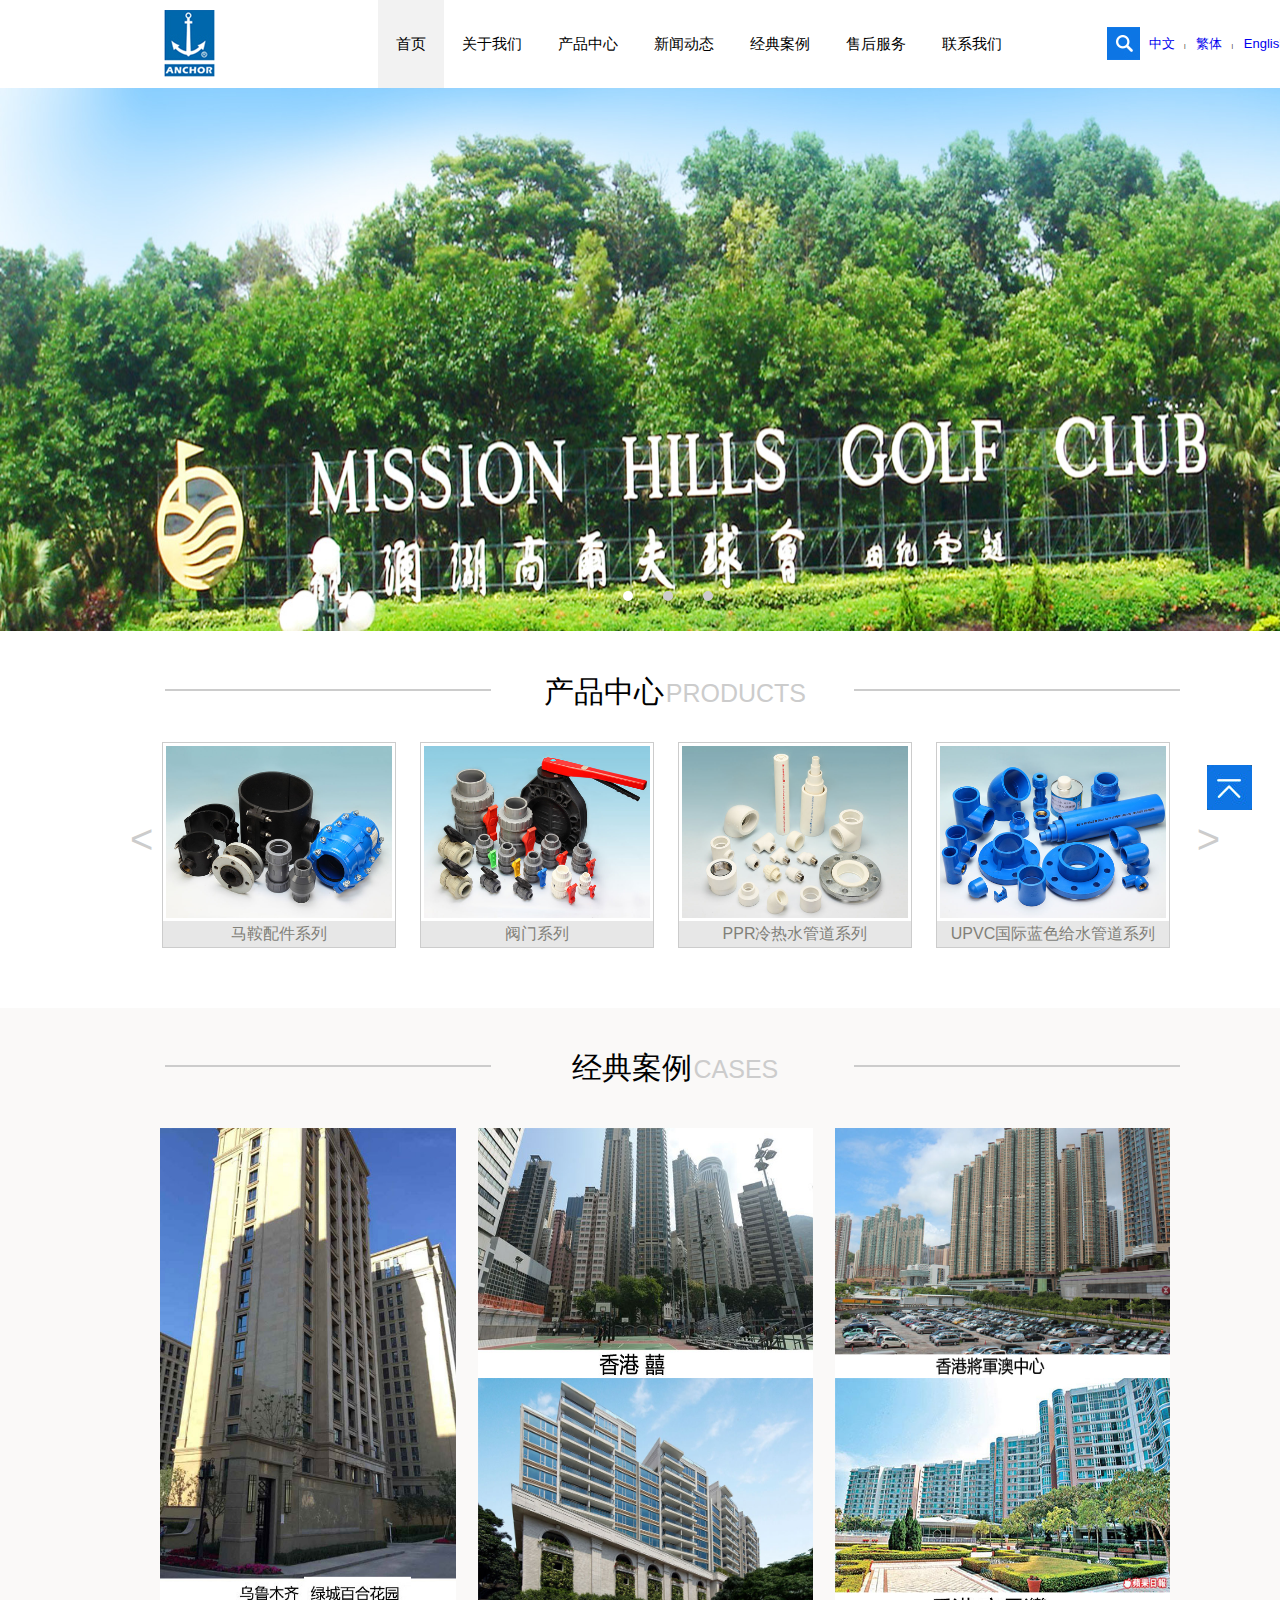
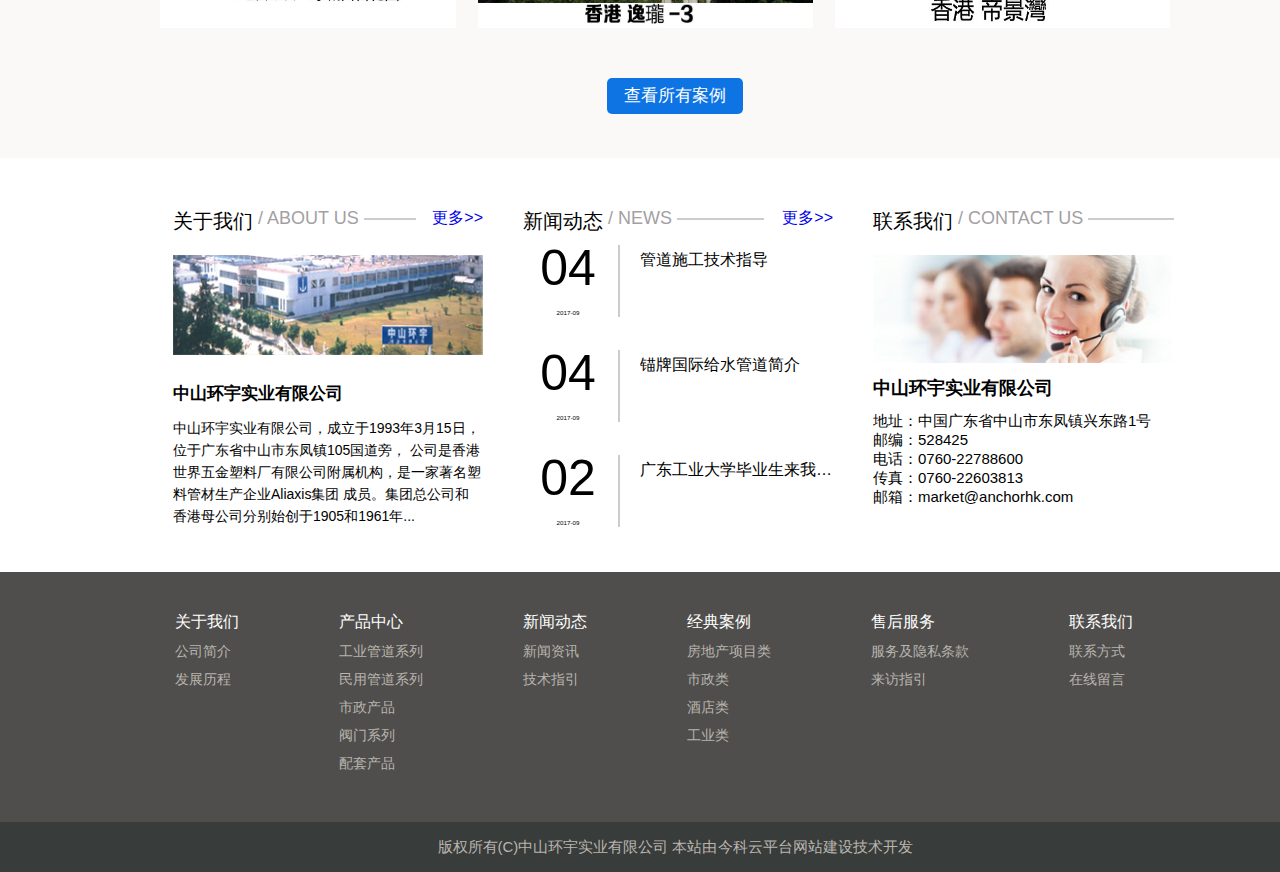
<file: index.html>
<!DOCTYPE html>
<html>
	<head>
		<meta charset="utf-8" />
		<title>中山环宇实业有限公司</title>
		<link href="css/index.css" rel="stylesheet" />
		<link href="css/basic.css" rel="stylesheet" />
		
	</head>
	<body>
		<div class="header">
			<div class="top">
				<div class="logo"><img src="img/logo.jpg" /></div>
				<div class="nav">
					<ul>
						<li class="bg"><a href="index.html" >首页</a></li>
						<li><a href="about_us.html">关于我们</a></li>
						<li><a href="product.html">产品中心</a></li>
						<li><a href="news.html">新闻动态</a></li>
						<li><a href="case.html">经典案例</a></li>
						<li><a href="serviced.html">售后服务</a></li>
						<li><a href="contact_us.html">联系我们</a></li>
					</ul>
				</div>
				<div class="search">
					<input class="show" type="text" placeholder="请输入产品关键字..."/>
					<img  class="search_img" src="img/search_btn.jpg" />
					<div class="lang_zh_ch">
						<a href="#">中文</a>|
						<a href="#">繁体</a>|
						<a href="#">English</a>
					</div>
				</div>
			</div>
			<div class="banner">
				<ul style="left: 0;">
					<li><img src="img/banner2.jpg"/></li>
					<li><img src="img/banner1.jpg"/></li>
					<li><img src="img/banner3.jpg"/></li>
				</ul>
				<div class="banner_index">
					<ul>
						<li index="0"></li>
						<li index="1"></li>
						<li index="2"></li>
					</ul>
				</div>
			</div>
		</div>
		<div class="contenter">
			<div class="product_title">
				<hr class="left_line">
				<h2>产品中心</h2>
				<h3>PRODUCTS</h3>
				<hr class="right_line">
			</div>
			<div class="product_all">
				<div class="product">
					<ul class="product_kid" style="left:-780px">
						<li>
							<div><a href="product.html"><img src="img/wKiAiVmkzHr8rnlOAAFLUK7U9DQ800.jpg" /></a></div>
							<p>UPVC日标压力管道系列</p>
						</li>
						<li>
							<div><a href="product.html"><img src="img/wKiAiVmkzHrg6P9lAAEHPmNGKtM323.jpg" /></a></div>
							<p>日标排水管道系列</p>
						</li>
						<li>
							<div><a href="product.html"><img src="img/wKiAiVmkzHrpNYQWAADwCOEAebk574.jpg" /></a></div>
							<p>UPVC英标白色排水管道系列</p>
						</li>
						<li>
							<div><a href="product.html"><img src="img/wKiAiVmkzHmgMyL4AAE5eEk9SAY761.jpg" /></a></div>
							<p>马鞍配件系列</p>
						</li>
						<li>
							<div><a href="product.html"><img src="img/wKiAiVmkzHq_AsCyAAF7ZVck2sg531.jpg" /></a></div>
							<p>阀门系列</p>
						</li>
						<li>
							<div><a href="product.html"><img src="img/wKiAiVmkzHq_egfvAADbkpMdfoU166.jpg" /></a></div>
							<p>PPR冷热水管道系列</p>
						</li>
						<li>
							<div><a href="product.html"><img src="img/wKiAiVmkzHqKCjOjAAGsZ6L_1zA604.jpg" /></a></div>
							<p>UPVC国际蓝色给水管道系列</p>
						</li>
						<li>
							<div><a href="product.html"><img src="img/wKiAiVmkzHqNRGz2AAEbOssDsAg358.jpg" /></a></div>
							<p>CPVC国际民用冷热水管道系列</p>
						</li>
						<li>
							<div><a href="product.html"><img src="img/wKiAiVmkzHqUB_pGAAE6xF_k3rQ235.jpg" /></a></div>
							<p>CPVC国际工业管道系列</p>
						</li>
						<li>
							<div><a href="product.html"><img src="img/wKiAiVmkzHqv_JEWAAFAqxtS2gw706.jpg" /></a></div>
							<p>UPVC国际压力管道系列</p>
						</li>
						<li>
							<div><a href="product.html"><img src="img/wKiAiVmkzHr8rnlOAAFLUK7U9DQ800.jpg" /></a></div>
							<p>UPVC日标压力管道系列</p>
						</li>
						<li>
							<div><a href="product.html"><img src="img/wKiAiVmkzHrg6P9lAAEHPmNGKtM323.jpg" /></a></div>
							<p>日标排水管道系列</p>
						</li>
						<li>
							<div><a href="product.html"><img src="img/wKiAiVmkzHrpNYQWAADwCOEAebk574.jpg" /></a></div>
							<p>UPVC英标白色排水管道系列</p>
						</li>
						<li>
							<div><a href="product.html"><img src="img/wKiAiVmkzHmgMyL4AAE5eEk9SAY761.jpg" /></a></div>
							<p>马鞍配件系列</p>
						</li>
						<li>
							<div><a href="product.html"><img src="img/wKiAiVmkzHq_AsCyAAF7ZVck2sg531.jpg" /></a></div>
							<p>阀门系列</p>
						</li>
						<li>
							<div><a href="product.html"><img src="img/wKiAiVmkzHq_egfvAADbkpMdfoU166.jpg" /></a></div>
							<p>PPR冷热水管道系列</p>
						</li>
					</ul>
				</div>
				<span class="left_one">&lt;</span>
				<span class="right_one">&gt;</span>
			</div>
			<div class="cases">
				<div class="product_title">
					<hr class="left_line">
					<h2>经典案例</h2>
					<h3>CASES</h3>
					<hr class="right_line">
				</div>
				<div class="cases_img">
					<div><img src="img/wKiAiVmuOtLVlGCtAAHOS8-5p1g225.jpg" /></div>
					<div><img src="img/wKiAiVmsqOHMG3rFAAEMnbg0n4Q984.jpg" /></div>
					<div><img src="img/wKiAiVmsp5jDV9MaAAL1dcWVt_M332.jpg" /></div>
					<div><img src="img/wKiAiVmsp5jozbHYAAIpYA6iGLQ002.jpg" /></div>
					<div><img src="img/wKiAiVmsp5jprrEGAAF6B-v-Sv0015.jpg" /></div>
				</div>
				<a class="btn" href="case.html">查看所有案例</a>
			</div>
			<div class="more">
				<div class="about_us">
					<h2>关于我们</h2>
					<h3>&nbsp;/ ABOUT US</h3>
					<hr>
					<a href="about_us.html">更多&gt;&gt;</a>
					<img src="img/wKiAiVl6rnXc0sokAACpwDsJ1MA775.jpg" />
					<h1>中山环宇实业有限公司</h1>
					<p>中山环宇实业有限公司，成立于1993年3月15日，位于广东省中山市东凤镇105国道旁，
					公司是香港世界五金塑料厂有限公司附属机构，是一家著名塑料管材生产企业Aliaxis集团
					成员。集团总公司和香港母公司分别始创于1905和1961年...</p>
				</div>
				<div class="news">
					<h2>新闻动态</h2>
					<h3>&nbsp;/ NEWS</h3>
					<hr>
					<a href="news.html" class="news_more">更多&gt;&gt;</a>
					<div class="news_date">
						<div>
							<p>04</p>
							<span>2017-09</span>
						</div>
						<hr>
						<div><a href="#">管道施工技术指导</a></div>
					</div>
					<div class="news_date">
						<div>
							<p>04</p>
							<span>2017-09</span>
						</div>
						<hr>
						<div><a href="#">锚牌国际给水管道简介</a></div>
					</div>
					<div class="news_date">
						<div>
							<p>02</p>
							<span>2017-09</span>
						</div>
						<hr>
						<div><a href="#">广东工业大学毕业生来我司参观学习</a></div>
					</div>
				</div>
				<div class="contact_us">
					<h2>联系我们</h2>
					<h3>&nbsp;/ CONTACT US</h3>
					<hr>
					<img src="img/wKiAiVl6sKn6IMYwAABTNQePw44666.jpg" />
					<h1>中山环宇实业有限公司</h1>
					<p>地址：中国广东省中山市东凤镇兴东路1号</p>
					<p>邮编：528425</p>
					<p>电话：0760-22788600</p>
					<p>传真：0760-22603813</p>
					<p>邮箱：market@anchorhk.com</p>
				</div>
			</div>
		</div>
		<div class="footer">
			<div class="footer_link">
				<div class="footer_link_in">
					<ul>
						<li>
							<p>关于我们</p>
							<a href="about_us.html">公司简介</a>
							<a href="about_us.html">发展历程</a>
						</li>
						<li>
							<p>产品中心</p>
							<a href="product.html">工业管道系列</a>
							<a href="product.html">民用管道系列</a>
							<a href="product.html">市政产品</a>
							<a href="product.html">阀门系列</a>
							<a href="product.html">配套产品</a>
						</li>
						<li>
							<p>新闻动态</p>
							<a href="news.html">新闻资讯</a>
							<a href="news.html">技术指引</a>
						</li>
						<li>
							<p>经典案例</p>
							<a href="case.html">房地产项目类</a>
							<a href="case.html">市政类</a>
							<a href="case.html">酒店类</a>
							<a href="case.html">工业类</a>
						</li>
						<li>
							<p>售后服务</p>
							<a href="serviced.html">服务及隐私条款</a>
							<a href="serviced.html">来访指引</a>
						</li>
						<li>
							<p>联系我们</p>
							<a href="contact_us.html">联系方式</a>
							<a href="contact_us.html">在线留言</a>
						</li>
					</ul>
				</div>
				<a href="#"><img src="img/2017-12-25_152151.jpg" /></a>
			</div>
			<div class="footer_buttom">
				<p>版权所有(C)中山环宇实业有限公司  本站由<a href="#">今科云平台网站建设</a>技术开发</p>
			</div>
		</div>
		
		
		<script src="js/basic.js"></script>
		<script src="js/index.js"></script>
	</body>
</html>
</file>
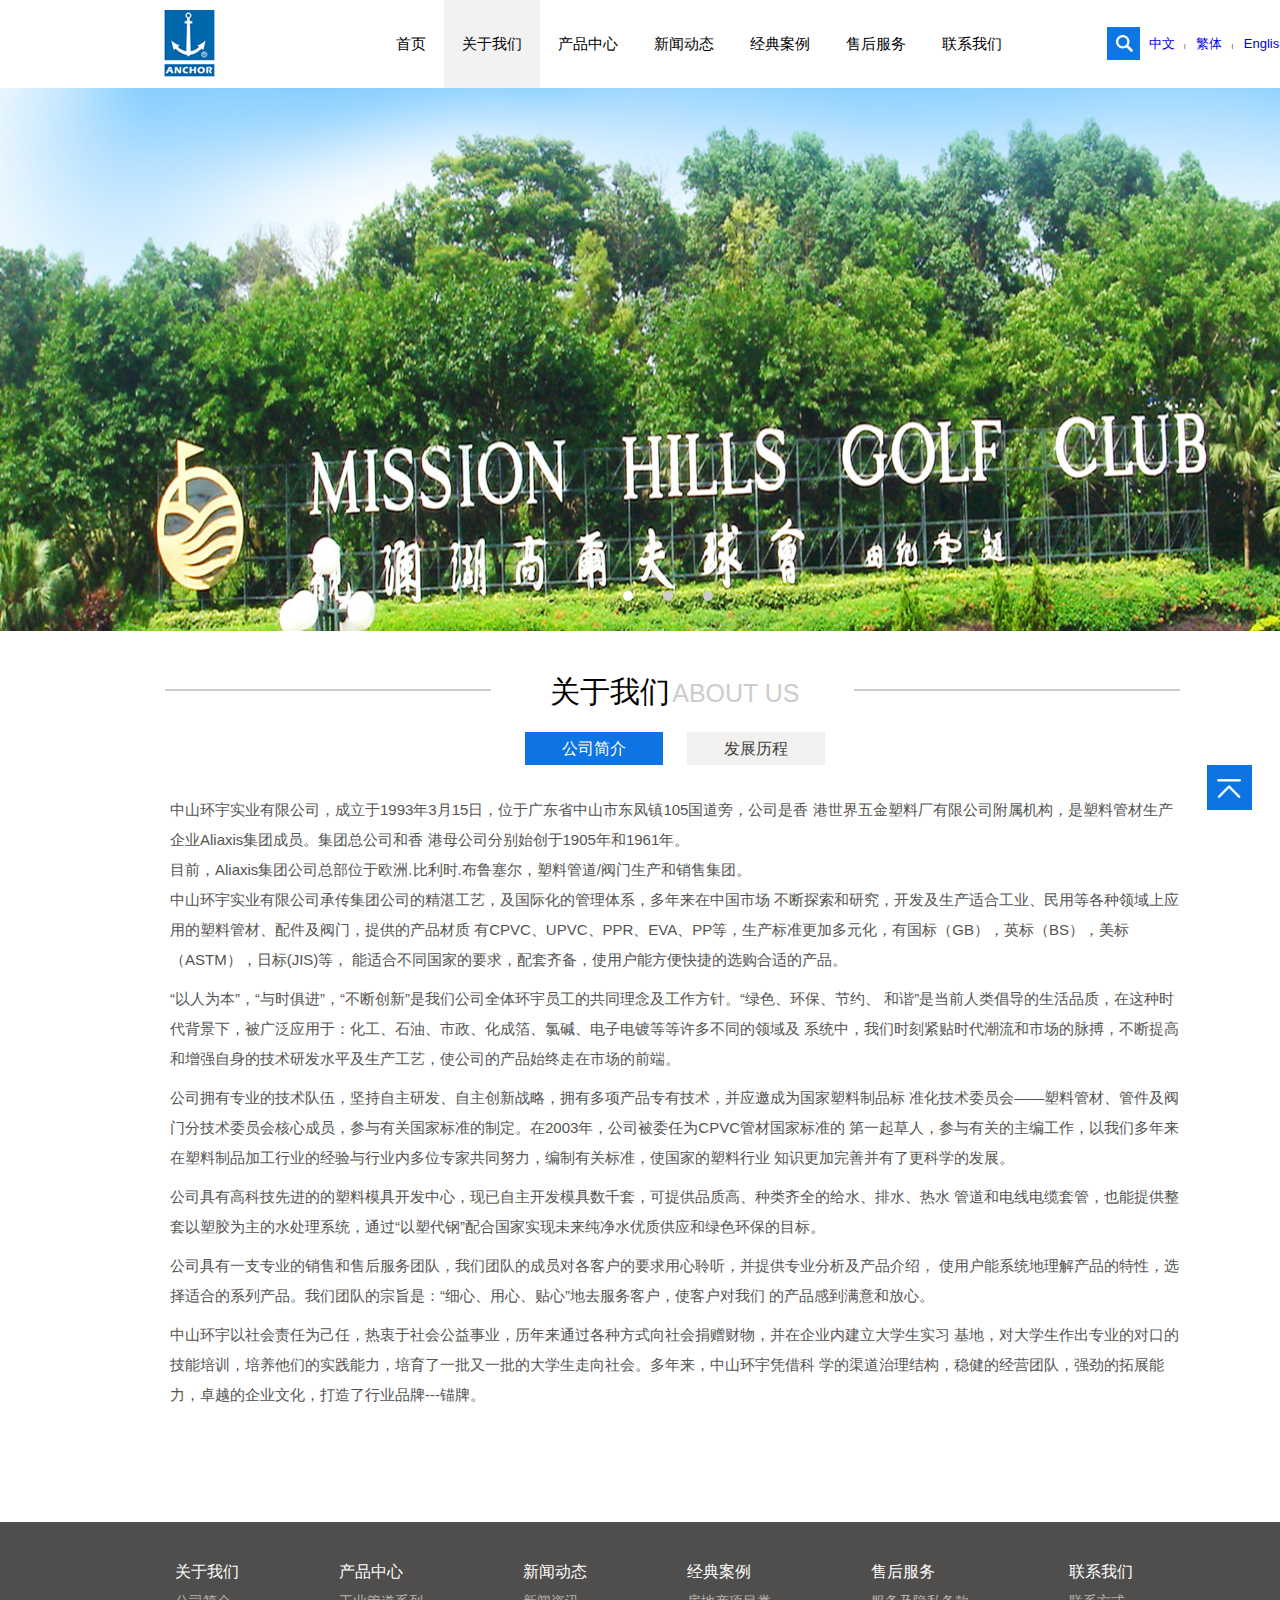
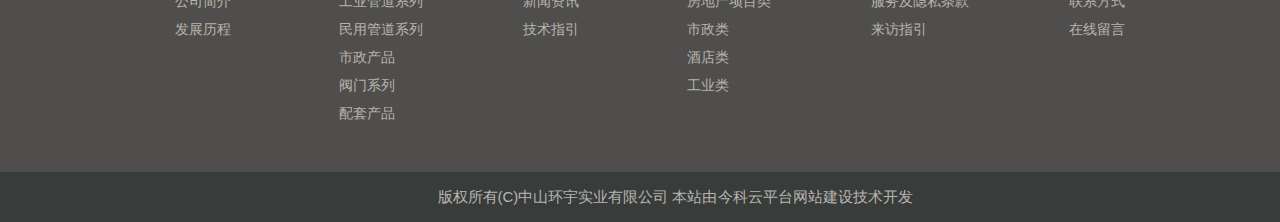
<file: about_us.html>
<!DOCTYPE html>
<html>
	<head>
		<meta charset="UTF-8">
		<title>关于我们</title>
		<link href="css/about_us.css" rel="stylesheet" />
		<link href="css/basic.css" rel="stylesheet" />
	</head>
	<body>
		<div class="header">
			<div class="top">
				<div class="logo"><img src="img/logo.jpg" /></div>
				<div class="nav">
					<ul>
						<li><a href="index.html" >首页</a></li>
						<li class="bg"><a href="about_us.html">关于我们</a></li>
						<li><a href="product.html">产品中心</a></li>
						<li><a href="news.html">新闻动态</a></li>
						<li><a href="case.html">经典案例</a></li>
						<li><a href="serviced.html">售后服务</a></li>
						<li><a href="contact_us.html">联系我们</a></li>
					</ul>
				</div>
				<div class="search">
					<input class="show" type="text" placeholder="请输入产品关键字..."/>
					<img  class="search_img" src="img/search_btn.jpg" />
					<div class="lang_zh_ch">
						<a href="#">中文</a>|
						<a href="#">繁体</a>|
						<a href="#">English</a>
					</div>
				</div>
			</div>
			<div class="banner">
				<ul style="left: 0;">
					<li><img src="img/banner2.jpg"/></li>
					<li><img src="img/banner1.jpg"/></li>
					<li><img src="img/banner3.jpg"/></li>
				</ul>
				<div class="banner_index">
					<ul>
						<li index="0"></li>
						<li index="1"></li>
						<li index="2"></li>
					</ul>
				</div>
			</div>
		</div>
		<div class="contenter">
			<div class="product_title">
				<hr class="left_line">
				<h2>关于我们</h2>
				<h3>ABOUT US</h3>
				<hr class="right_line">
			</div>
			<div class="about_us">
				<div id="about_us_one">公司简介</div>
				<div id="about_us_two">发展历程</div>
			</div>
			<div class="intro">
				<p>中山环宇实业有限公司，成立于1993年3月15日，位于广东省中山市东凤镇105国道旁，公司是香
					港世界五金塑料厂有限公司附属机构，是塑料管材生产企业Aliaxis集团成员。集团总公司和香
					港母公司分别始创于1905年和1961年。</p>
				<p>目前，Aliaxis集团公司总部位于欧洲.比利时.布鲁塞尔，塑料管道/阀门生产和销售集团。</p>
				<p>中山环宇实业有限公司承传集团公司的精湛工艺，及国际化的管理体系，多年来在中国市场
					不断探索和研究，开发及生产适合工业、民用等各种领域上应用的塑料管材、配件及阀门，提供的产品材质
					有CPVC、UPVC、PPR、EVA、PP等，生产标准更加多元化，有国标（GB），英标（BS），美标（ASTM），日标(JIS)等，
					能适合不同国家的要求，配套齐备，使用户能方便快捷的选购合适的产品。
				</p>
　　				<p>“以人为本”，“与时俱进”，“不断创新”是我们公司全体环宇员工的共同理念及工作方针。“绿色、环保、节约、
					和谐”是当前人类倡导的生活品质，在这种时代背景下，被广泛应用于：化工、石油、市政、化成箔、氯碱、电子电镀等等许多不同的领域及
					系统中，我们时刻紧贴时代潮流和市场的脉搏，不断提高和增强自身的技术研发水平及生产工艺，使公司的产品始终走在市场的前端。
				</p>
　　				<p>公司拥有专业的技术队伍，坚持自主研发、自主创新战略，拥有多项产品专有技术，并应邀成为国家塑料制品标
					准化技术委员会——塑料管材、管件及阀门分技术委员会核心成员，参与有关国家标准的制定。在2003年，公司被委任为CPVC管材国家标准的
					第一起草人，参与有关的主编工作，以我们多年来在塑料制品加工行业的经验与行业内多位专家共同努力，编制有关标准，使国家的塑料行业
					知识更加完善并有了更科学的发展。
				</p>
			　　<p>公司具有高科技先进的的塑料模具开发中心，现已自主开发模具数千套，可提供品质高、种类齐全的给水、排水、热水
					管道和电线电缆套管，也能提供整套以塑胶为主的水处理系统，通过“以塑代钢”配合国家实现未来纯净水优质供应和绿色环保的目标。
				</p>
			　　<p>公司具有一支专业的销售和售后服务团队，我们团队的成员对各客户的要求用心聆听，并提供专业分析及产品介绍，
					使用户能系统地理解产品的特性，选择适合的系列产品。我们团队的宗旨是：“细心、用心、贴心”地去服务客户，使客户对我们
					的产品感到满意和放心。
				</p>
			　　<p>中山环宇以社会责任为己任，热衷于社会公益事业，历年来通过各种方式向社会捐赠财物，并在企业内建立大学生实习
					基地，对大学生作出专业的对口的技能培训，培养他们的实践能力，培育了一批又一批的大学生走向社会。多年来，中山环宇凭借科
					学的渠道治理结构，稳健的经营团队，强劲的拓展能力，卓越的企业文化，打造了行业品牌---锚牌。
				</p>
			</div>
			<div class="development_history">
				<h3>大事回顾</h3>
				<p>1993年Aliaxis集团的分公司----中山环宇实业有限公司落户广东省中山市</p>
				<p>1997年被中国轻工部评为“中国UPVC十大龙头企业”之一</p>
				<p>1997-1999年连年获得广州、深圳、上海等各大城市推荐使用建材产品证书</p>
				<p>1997-1999年被中国外商投资企业协会评为“全国外商投资双优企业”</p>
				<p>1998年被中山市政府评为“开拓市场先进单位”</p>
				<p>1999年被中山市政府评为“中山市工业强优企业”</p>
				<p>1999年被全国塑料制品标准化技术委员会委任为TC48/SC3委员会的核心小组会员</p>
				<p>1999年被中国工程建设标准化协会管道结构委员会邀请为团体会员</p>
				<p>2000年荣获中山市十大名牌产品</p>
				<p>2003年荣获广东省著名商标</p>
				<p>2003年荣获广东省名牌产品</p>
				<p>2003年被全国塑料制品标准化技术协会委员会委任为CPVC管道标准起草单</p>
				<p>2006年成立为广东工业大学校外实习基地</p>
				<p>2008年通过中、英ISO9001:2008质量管理体系认证企业</p>
				<p>2009-2011年连续三年获得中山市“过千万纳税大户”称号</p>
				<p>2011年再次荣获广东省著名商标</p>
				<p>2011 获得国家3.15企业质量AAA等级</p>
				<p>2012年获批国家级实践教育中心</p>
				<p>2012年荣获广东省名牌产品</p>
			</div>
		</div>
		<div class="footer">
			<div class="footer_link">
				<div class="footer_link_in">
					<ul>
						<li>
							<p>关于我们</p>
							<a href="about_us.html">公司简介</a>
							<a href="about_us.html">发展历程</a>
						</li>
						<li>
							<p>产品中心</p>
							<a href="product.html">工业管道系列</a>
							<a href="product.html">民用管道系列</a>
							<a href="product.html">市政产品</a>
							<a href="product.html">阀门系列</a>
							<a href="product.html">配套产品</a>
						</li>
						<li>
							<p>新闻动态</p>
							<a href="news.html">新闻资讯</a>
							<a href="news.html">技术指引</a>
						</li>
						<li>
							<p>经典案例</p>
							<a href="case.html">房地产项目类</a>
							<a href="case.html">市政类</a>
							<a href="case.html">酒店类</a>
							<a href="case.html">工业类</a>
						</li>
						<li>
							<p>售后服务</p>
							<a href="serviced.html">服务及隐私条款</a>
							<a href="serviced.html">来访指引</a>
						</li>
						<li>
							<p>联系我们</p>
							<a href="contact_us.html">联系方式</a>
							<a href="contact_us.html">在线留言</a>
						</li>
					</ul>
				</div>
				<a href="#"><img src="img/2017-12-25_152151.jpg" /></a>
			</div>
			<div class="footer_buttom">
				<p>版权所有(C)中山环宇实业有限公司  本站由<a href="#">今科云平台网站建设</a>技术开发</p>
			</div>
		</div>
		
		<script src="js/basic.js"></script>
		<script src="js/about_us.js"></script>
	</body>
</html>
</file>
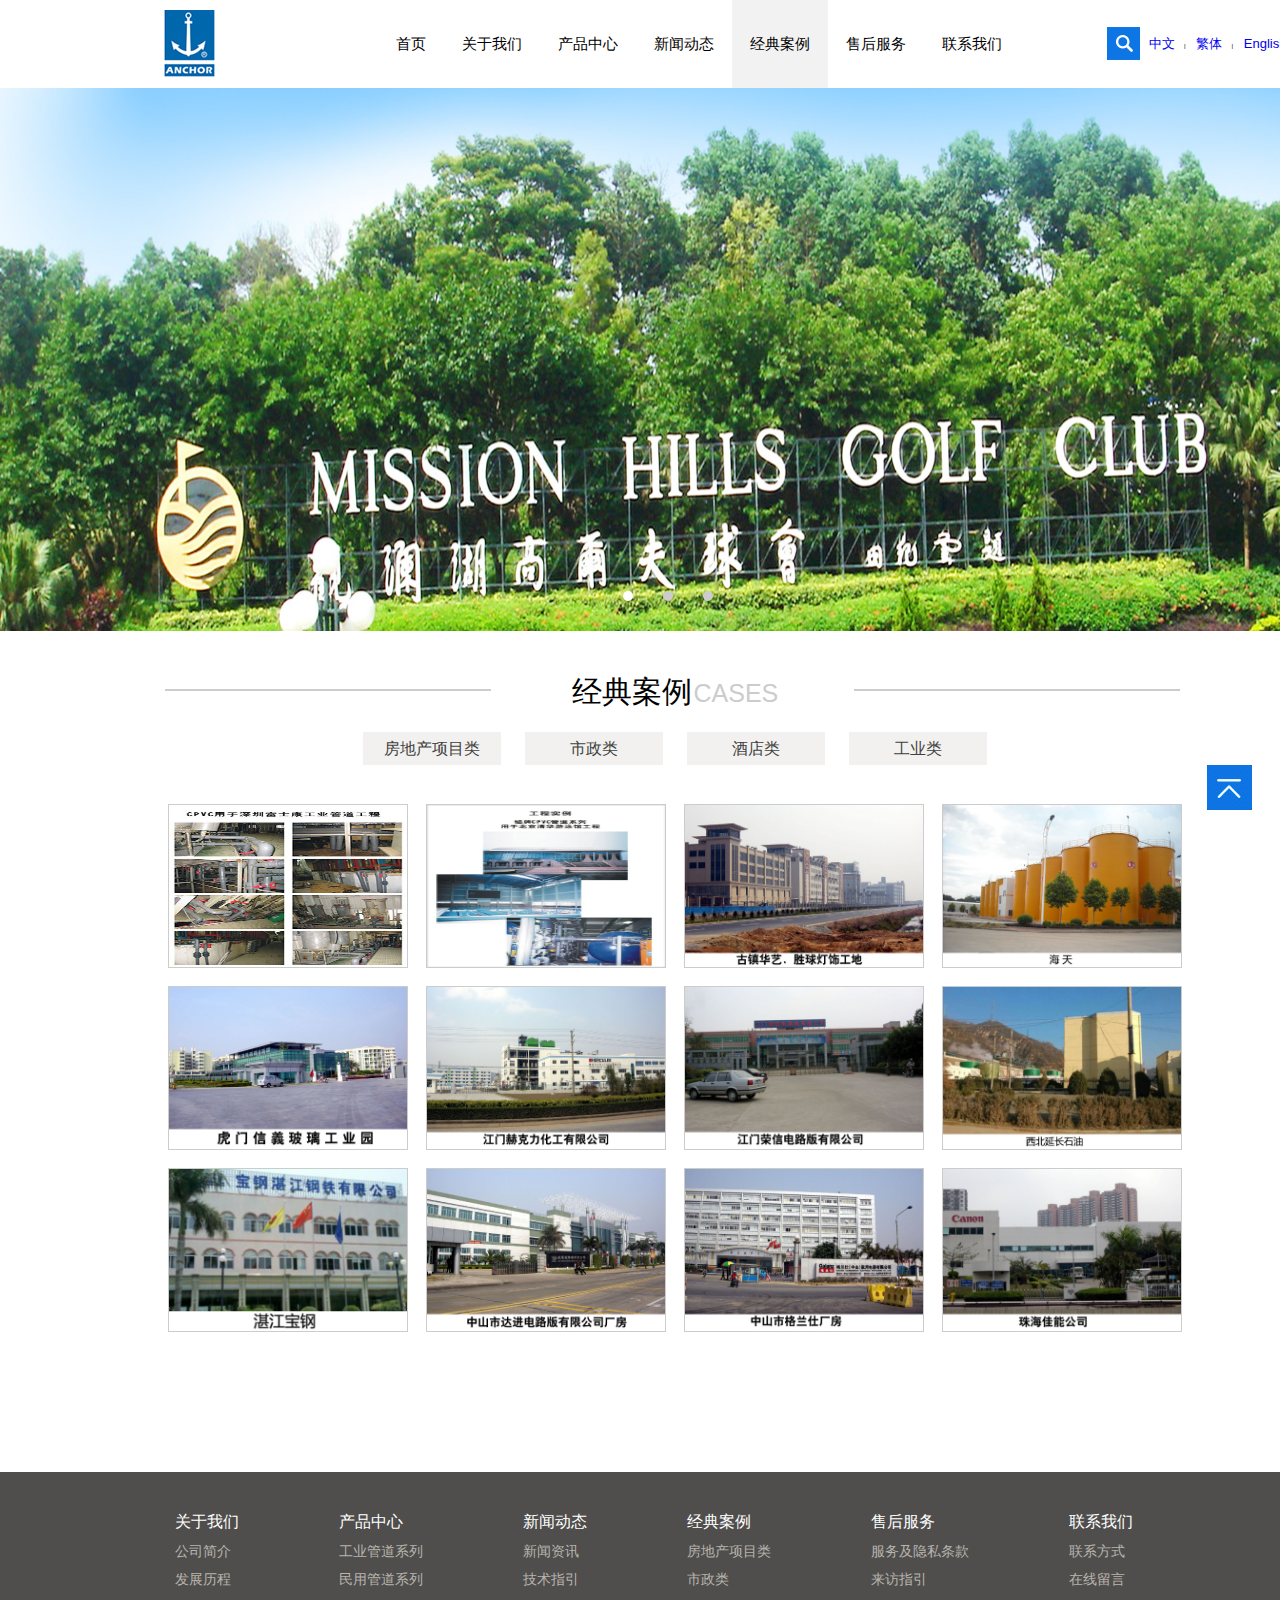
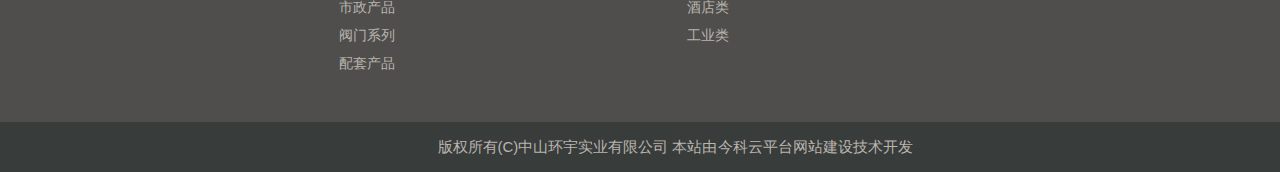
<file: case.html>
<!DOCTYPE html>
<html>
	<head>
		<meta charset="UTF-8">
		<title>经典案例</title>
		<link href="css/case.css" rel="stylesheet" />
		<link href="css/basic.css" rel="stylesheet" />
	</head>
	<body>
		<div class="header">
			<div class="top">
				<div class="logo"><img src="img/logo.jpg" /></div>
				<div class="nav">
					<ul>
						<li><a href="index.html" >首页</a></li>
						<li><a href="about_us.html">关于我们</a></li>
						<li><a href="product.html">产品中心</a></li>
						<li><a href="news.html">新闻动态</a></li>
						<li class="bg"><a href="case.html">经典案例</a></li>
						<li><a href="serviced.html">售后服务</a></li>
						<li><a href="contact_us.html">联系我们</a></li>
					</ul>
				</div>
				<div class="search">
					<input class="show" type="text" placeholder="请输入产品关键字..."/>
					<img  class="search_img" src="img/search_btn.jpg" />
					<div class="lang_zh_ch">
						<a href="#">中文</a>|
						<a href="#">繁体</a>|
						<a href="#">English</a>
					</div>
				</div>
			</div>
			<div class="banner">
				<ul style="left: 0;">
					<li><img src="img/banner2.jpg"/></li>
					<li><img src="img/banner1.jpg"/></li>
					<li><img src="img/banner3.jpg"/></li>
				</ul>
				<div class="banner_index">
					<ul>
						<li index="0"></li>
						<li index="1"></li>
						<li index="2"></li>
					</ul>
				</div>
			</div>
		</div>
		<div class="contenter">
			<div class="product_title">
				<hr class="left_line">
				<h2>经典案例</h2>
				<h3>CASES</h3>
				<hr class="right_line">
			</div>
			<div class="cases">
				<div>房地产项目类</div>
				<div>市政类</div>
				<div>酒店类</div>
				<div>工业类</div>		
			</div>
			<div class="cases_all">
				<ul>
					<li>
						<div><img src="img/wKiAiVl_7L6UTNgcAADai8gj5hQ896.jpg" /></div>
					</li>
					<li>
						<div><img src="img/wKiAiVl_6vK3Rm3YAAC2pzuLYBY706.jpg" /></div>
					</li>
					<li>
						<div><img src="img/wKiAiVl_6vKaHp_7AADbtApj6SQ512.jpg" /></div>
					</li>
					<li>
						<div><img src="img/wKiAiVl_6vLF38kDAADJT_tmYaQ606.jpg" /></div>
					</li>
					<li>
						<div><img src="img/wKiAiVl_6vL2ZA_jAADCA_4Aqdo058.jpg" /></div>
					</li>
					<li>
						<div><img src="img/wKiAiVl_6vGY20apAADXDdbYknc525.jpg" /></div>
					</li>
					<li>
						<div><img src="img/wKiAiVl_6vHgqX_JAACwbOwLsfM247.jpg" /></div>
					</li>
					<li>
						<div><img src="img/wKiAiVl_6vGnWBCjAADH-iir2vg187.jpg" /></div>
					</li>
					<li>
						<div><img src="img/wKiAiVmsquOsocMUAAB-P-EwqIg732.jpg" /></div>
					</li>
					<li>
						<div><img src="img/wKiAiVl_6vGLU86bAADoLvzgDyo075.jpg" /></div>
					</li>
					<li>
						<div><img src="img/wKiAiVl_6vGXqO9_AADt4kQZ87w755.jpg" /></div>
					</li>
					<li>
						<div><img src="img/wKiAiVl_6vCjxzDJAAC_TUG1UBY632.jpg" /></div>
					</li>
				</ul>
			</div>
		</div>
		<div class="footer">
			<div class="footer_link">
				<div class="footer_link_in">
					<ul>
						<li>
							<p>关于我们</p>
							<a href="about_us.html">公司简介</a>
							<a href="about_us.html">发展历程</a>
						</li>
						<li>
							<p>产品中心</p>
							<a href="product.html">工业管道系列</a>
							<a href="product.html">民用管道系列</a>
							<a href="product.html">市政产品</a>
							<a href="product.html">阀门系列</a>
							<a href="product.html">配套产品</a>
						</li>
						<li>
							<p>新闻动态</p>
							<a href="news.html">新闻资讯</a>
							<a href="news.html">技术指引</a>
						</li>
						<li>
							<p>经典案例</p>
							<a href="case.html">房地产项目类</a>
							<a href="case.html">市政类</a>
							<a href="case.html">酒店类</a>
							<a href="case.html">工业类</a>
						</li>
						<li>
							<p>售后服务</p>
							<a href="serviced.html">服务及隐私条款</a>
							<a href="serviced.html">来访指引</a>
						</li>
						<li>
							<p>联系我们</p>
							<a href="contact_us.html">联系方式</a>
							<a href="contact_us.html">在线留言</a>
						</li>
					</ul>
				</div>
				<a href="#"><img src="img/2017-12-25_152151.jpg" /></a>
			</div>
			<div class="footer_buttom">
				<p>版权所有(C)中山环宇实业有限公司  本站由<a href="#">今科云平台网站建设</a>技术开发</p>
			</div>
		</div>
		
		<script src="js/basic.js"></script>
		<script src="js/case.js"></script>
	</body>
</html>
</file>
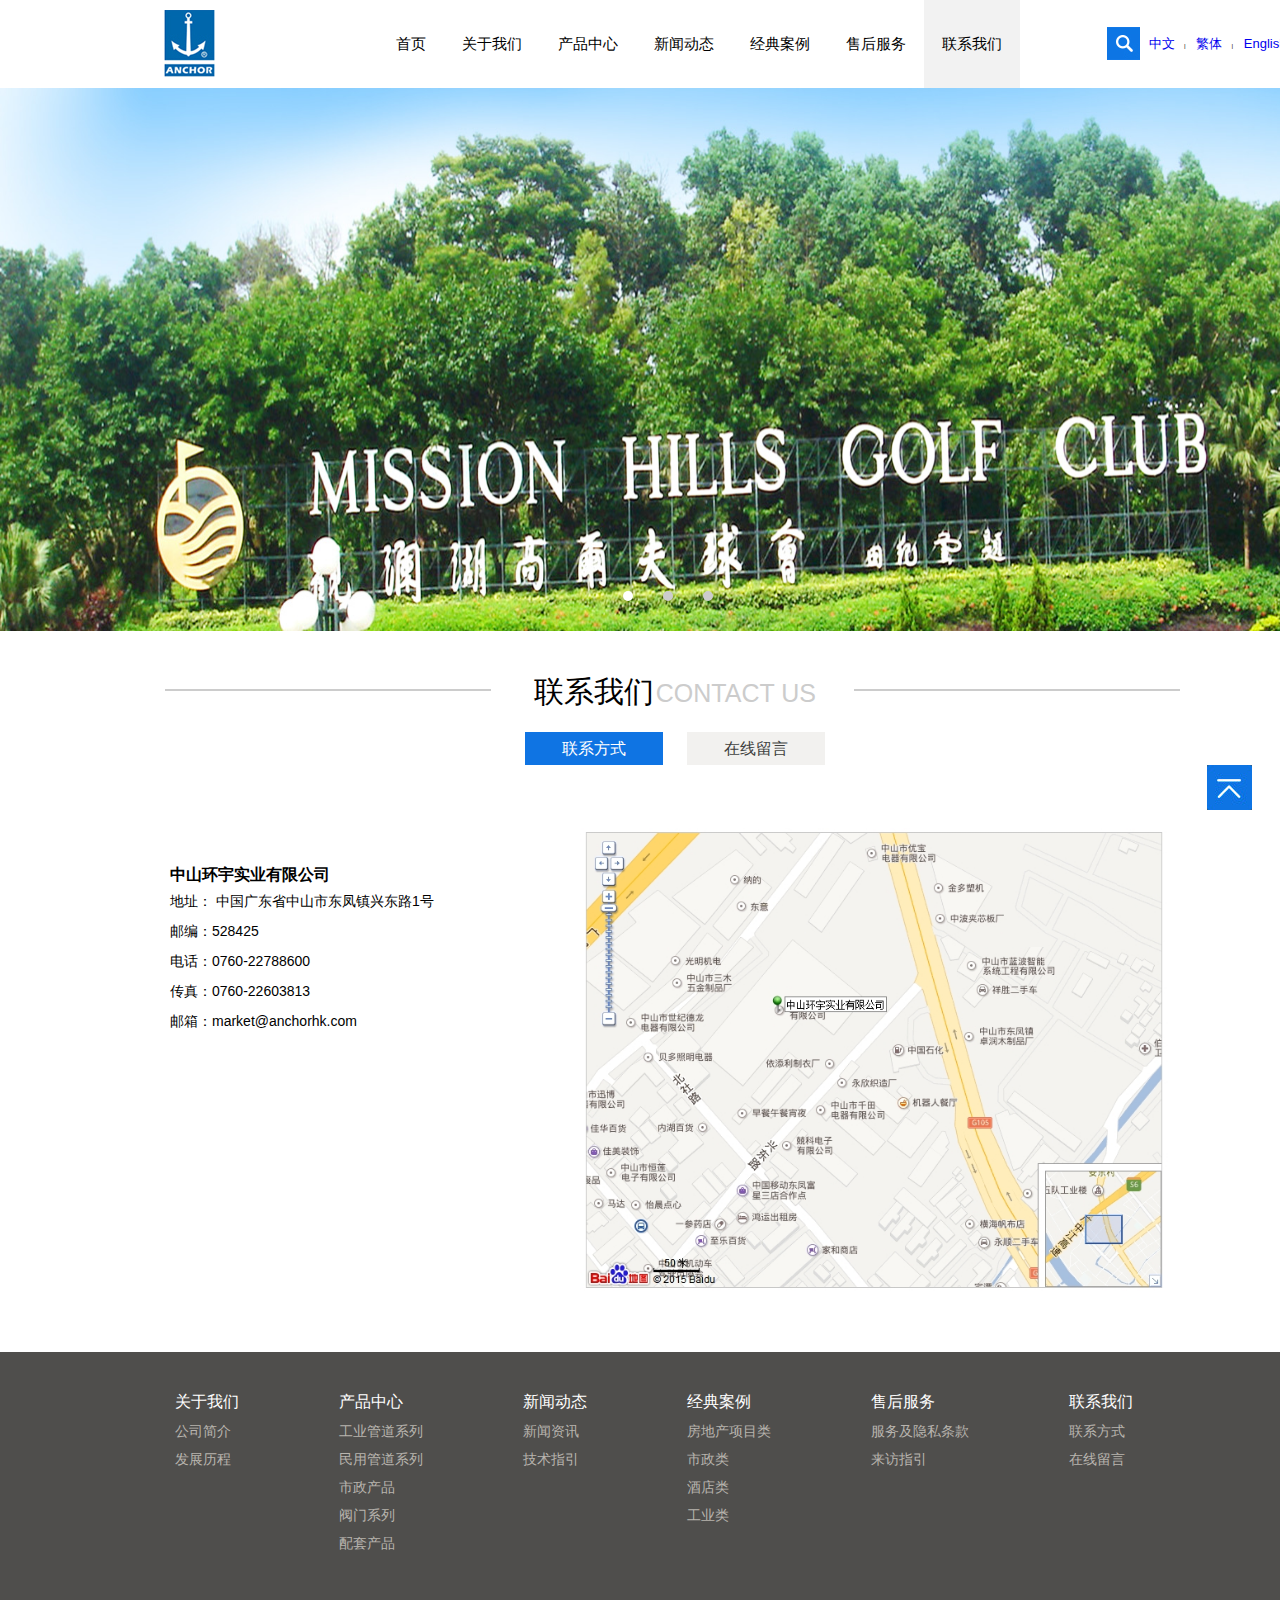
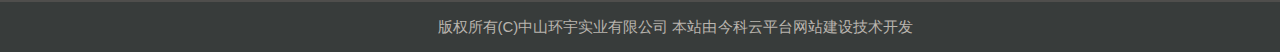
<file: contact_us.html>
<!DOCTYPE html>
<html>
	<head>
		<meta charset="UTF-8">
		<title>联系我们</title>
		<link href="css/contact_us.css" rel="stylesheet" />
		<link href="css/basic.css" rel="stylesheet" />
	</head>
	<body>
		<div class="header">
			<div class="top">
				<div class="logo"><img src="img/logo.jpg" /></div>
				<div class="nav">
					<ul>
						<li><a href="index.html" >首页</a></li>
						<li><a href="about_us.html">关于我们</a></li>
						<li><a href="product.html">产品中心</a></li>
						<li><a href="news.html">新闻动态</a></li>
						<li><a href="case.html">经典案例</a></li>
						<li><a href="serviced.html">售后服务</a></li>
						<li class="bg"><a href="contact_us.html">联系我们</a></li>
					</ul>
				</div>
				<div class="search">
					<input class="show" type="text" placeholder="请输入产品关键字..."/>
					<img  class="search_img" src="img/search_btn.jpg" />
					<div class="lang_zh_ch">
						<a href="#">中文</a>|
						<a href="#">繁体</a>|
						<a href="#">English</a>
					</div>
				</div>
			</div>
			<div class="banner">
				<ul style="left: 0;">
					<li><img src="img/banner2.jpg"/></li>
					<li><img src="img/banner1.jpg"/></li>
					<li><img src="img/banner3.jpg"/></li>
				</ul>
				<div class="banner_index">
					<ul>
						<li index="0"></li>
						<li index="1"></li>
						<li index="2"></li>
					</ul>
				</div>
			</div>
		</div>
		<div class="contenter">
			<div class="product_title">
				<hr class="left_line">
				<h2>联系我们</h2>
				<h3>CONTACT US</h3>
				<hr class="right_line">
			</div>
			<div class="contact">
				<div id="contact_one">联系方式</div>
				<div id="contact_two">在线留言</div>
			</div>
			<div class="contact_all">
				<div class="contact_left">
					<h2>中山环宇实业有限公司</h2>
					<p>地址： 中国广东省中山市东凤镇兴东路1号</p>
					<p>邮编：528425</p>
					<p>电话：0760-22788600</p>
					<p>传真：0760-22603813</p>
					<p>邮箱：market@anchorhk.com</p>
				</div>
				<div class="contact_img">
					<img src="img/wKiAiVmk2GX4g9UkAAO6G3YFk2E561.jpg">
				</div>
			</div>
			<div class="leave_word">
				<form>
					<div><span id="xing">* </span><span>姓名: </span><input type="text" name="name"/></div>
					<div><span id="xing">* </span><span>邮箱: </span><input type="text" name="name"/></div>
					<div><span id="xing">* </span><span>电话: </span><input type="text" name="name"/></div>
					<div><span id="xing">* </span><span>内容: </span><textarea  rows="10" cols="80"></textarea></div>
					<input id="submits" type="submit" value="提交" />
				</form>
			</div>
		</div>
		<div class="footer">
			<div class="footer_link">
				<div class="footer_link_in">
					<ul>
						<li>
							<p>关于我们</p>
							<a href="about_us.html">公司简介</a>
							<a href="about_us.html">发展历程</a>
						</li>
						<li>
							<p>产品中心</p>
							<a href="product.html">工业管道系列</a>
							<a href="product.html">民用管道系列</a>
							<a href="product.html">市政产品</a>
							<a href="product.html">阀门系列</a>
							<a href="product.html">配套产品</a>
						</li>
						<li>
							<p>新闻动态</p>
							<a href="news.html">新闻资讯</a>
							<a href="news.html">技术指引</a>
						</li>
						<li>
							<p>经典案例</p>
							<a href="case.html">房地产项目类</a>
							<a href="case.html">市政类</a>
							<a href="case.html">酒店类</a>
							<a href="case.html">工业类</a>
						</li>
						<li>
							<p>售后服务</p>
							<a href="serviced.html">服务及隐私条款</a>
							<a href="serviced.html">来访指引</a>
						</li>
						<li>
							<p>联系我们</p>
							<a href="contact_us.html">联系方式</a>
							<a href="contact_us.html">在线留言</a>
						</li>
					</ul>
				</div>
				<a href="#"><img src="img/2017-12-25_152151.jpg" /></a>
			</div>
			<div class="footer_buttom">
				<p>版权所有(C)中山环宇实业有限公司  本站由<a href="#">今科云平台网站建设</a>技术开发</p>
			</div>
		</div>
		
		<script src="js/basic.js"></script>
		<script src="js/contact_us.js"></script>
	</body>
</html>
</file>
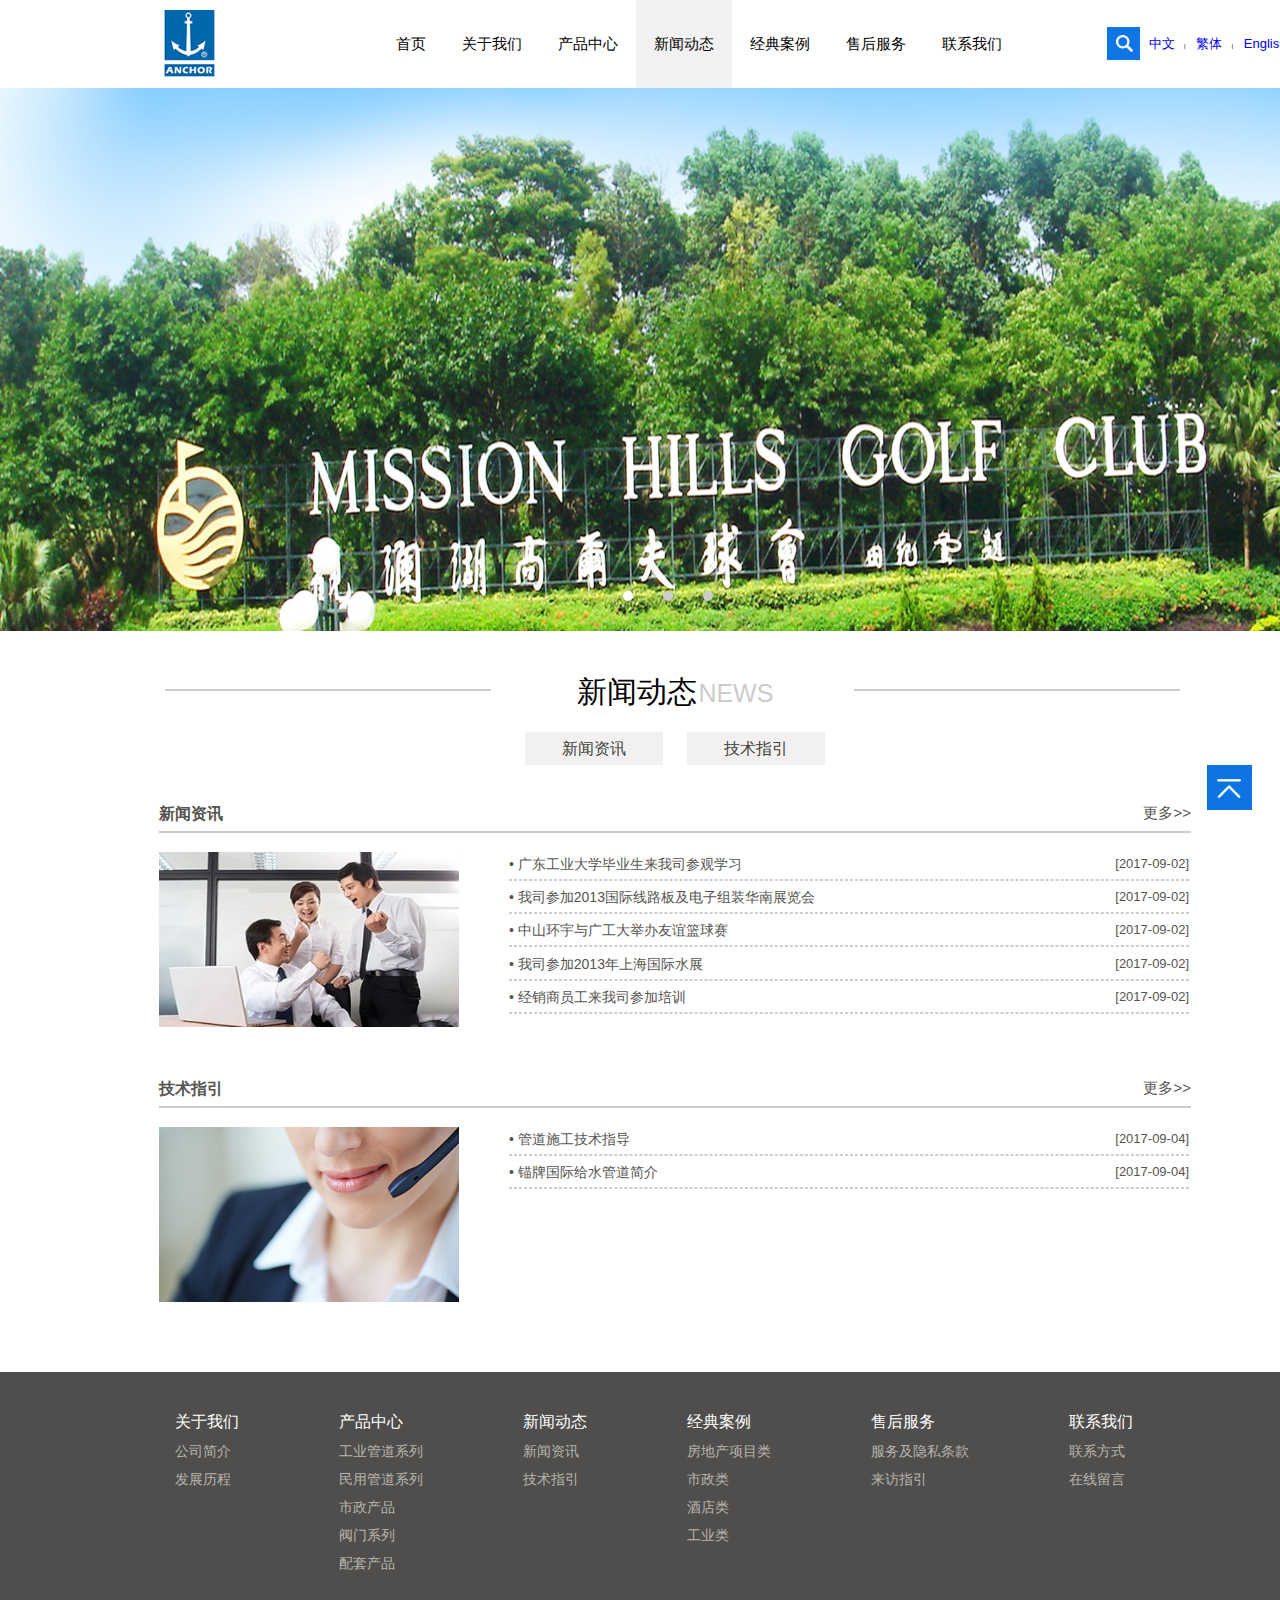
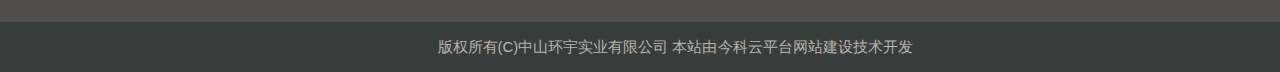
<file: news.html>
<!DOCTYPE html>
<html>
	<head>
		<meta charset="UTF-8">
		<title></title>
		<link href="css/news.css" rel="stylesheet" />
		<link href="css/basic.css" rel="stylesheet" />
	</head>
	<body>
		<div class="header">
			<div class="top">
				<div class="logo"><img src="img/logo.jpg" /></div>
				<div class="nav">
					<ul>
						<li><a href="index.html" >首页</a></li>
						<li><a href="about_us.html">关于我们</a></li>
						<li><a href="product.html">产品中心</a></li>
						<li class="bg"><a href="news.html">新闻动态</a></li>
						<li><a href="case.html">经典案例</a></li>
						<li><a href="serviced.html">售后服务</a></li>
						<li><a href="contact_us.html">联系我们</a></li>
					</ul>
				</div>
				<div class="search">
					<input class="show" type="text" placeholder="请输入产品关键字..."/>
					<img  class="search_img" src="img/search_btn.jpg" />
					<div class="lang_zh_ch">
						<a href="#">中文</a>|
						<a href="#">繁体</a>|
						<a href="#">English</a>
					</div>
				</div>
			</div>
			<div class="banner">
				<ul style="left: 0;">
					<li><img src="img/banner2.jpg"/></li>
					<li><img src="img/banner1.jpg"/></li>
					<li><img src="img/banner3.jpg"/></li>
				</ul>
				<div class="banner_index">
					<ul>
						<li index="0"></li>
						<li index="1"></li>
						<li index="2"></li>
					</ul>
				</div>
			</div>
		</div>
		<div class="contenter">
			<div class="product_title">
				<hr class="left_line">
				<h2>新闻动态</h2>
				<h3>NEWS</h3>
				<hr class="right_line">
			</div>
			<div class="news">
				<div>新闻资讯</div>
				<div>技术指引</div>		
			</div>
			<div class="news_all">
				<div class="news_cont">
					<h2>新闻资讯</h2>
					<a class="news_a" id="news_a_one">更多>></a>
					<hr>
					<img src="img/wKiAiVl62uG2kDlyAADF5K0hoX4323.jpg" />
					<ul>
						<li>
							<a href="#">• 广东工业大学毕业生来我司参观学习</a>
							<span>[2017-09-02]</span>
						</li>
						<hr>
						<li>
							<a href="#">• 我司参加2013国际线路板及电子组装华南展览会</a>
							<span>[2017-09-02]</span>
						</li>
						<hr>
						<li>
							<a href="#">• 中山环宇与广工大举办友谊篮球赛</a>
							<span>[2017-09-02]</span>
						</li>
						<hr>
						<li>
							<a href="#">• 我司参加2013年上海国际水展</a>
							<span>[2017-09-02]</span>
						</li>
						<hr>
						<li>
							<a href="#">• 经销商员工来我司参加培训</a>
							<span>[2017-09-02]</span>
						</li>
						<hr>
					</ul>
				</div>
				<div class="news_cont">
					<h2>技术指引</h2>
					<a class="news_a" id="news_a_two">更多>></a>
					<hr>
					<img src="img/wKiAiVl62ui5JT7yAAC4R9wL7wQ752.jpg" />
					<ul>
						<li>
							<a href="#">• 管道施工技术指导</a>
							<span>[2017-09-04]</span>
						</li>
						<hr>
						<li>
							<a href="#">• 锚牌国际给水管道简介</a>
							<span>[2017-09-04]</span>
						</li>
						<hr>
					</ul>
				</div>
			</div>
			<div class="news_create">
				<ul></ul>
			</div>
			<div class="news_build">
				<ul></ul>
			</div>
		</div>
		<div class="footer">
			<div class="footer_link">
				<div class="footer_link_in">
					<ul>
						<li>
							<p>关于我们</p>
							<a href="about_us.html">公司简介</a>
							<a href="about_us.html">发展历程</a>
						</li>
						<li>
							<p>产品中心</p>
							<a href="product.html">工业管道系列</a>
							<a href="product.html">民用管道系列</a>
							<a href="product.html">市政产品</a>
							<a href="product.html">阀门系列</a>
							<a href="product.html">配套产品</a>
						</li>
						<li>
							<p>新闻动态</p>
							<a href="news.html">新闻资讯</a>
							<a href="news.html">技术指引</a>
						</li>
						<li>
							<p>经典案例</p>
							<a href="case.html">房地产项目类</a>
							<a href="case.html">市政类</a>
							<a href="case.html">酒店类</a>
							<a href="case.html">工业类</a>
						</li>
						<li>
							<p>售后服务</p>
							<a href="serviced.html">服务及隐私条款</a>
							<a href="serviced.html">来访指引</a>
						</li>
						<li>
							<p>联系我们</p>
							<a href="contact_us.html">联系方式</a>
							<a href="contact_us.html">在线留言</a>
						</li>
					</ul>
				</div>
				<a href="#"><img src="img/2017-12-25_152151.jpg" /></a>
			</div>
			<div class="footer_buttom">
				<p>版权所有(C)中山环宇实业有限公司  本站由<a href="#">今科云平台网站建设</a>技术开发</p>
			</div>
		</div>
		
		<script src="js/basic.js"></script>
		<script src="js/news.js"></script>
	</body>
</html>
</file>
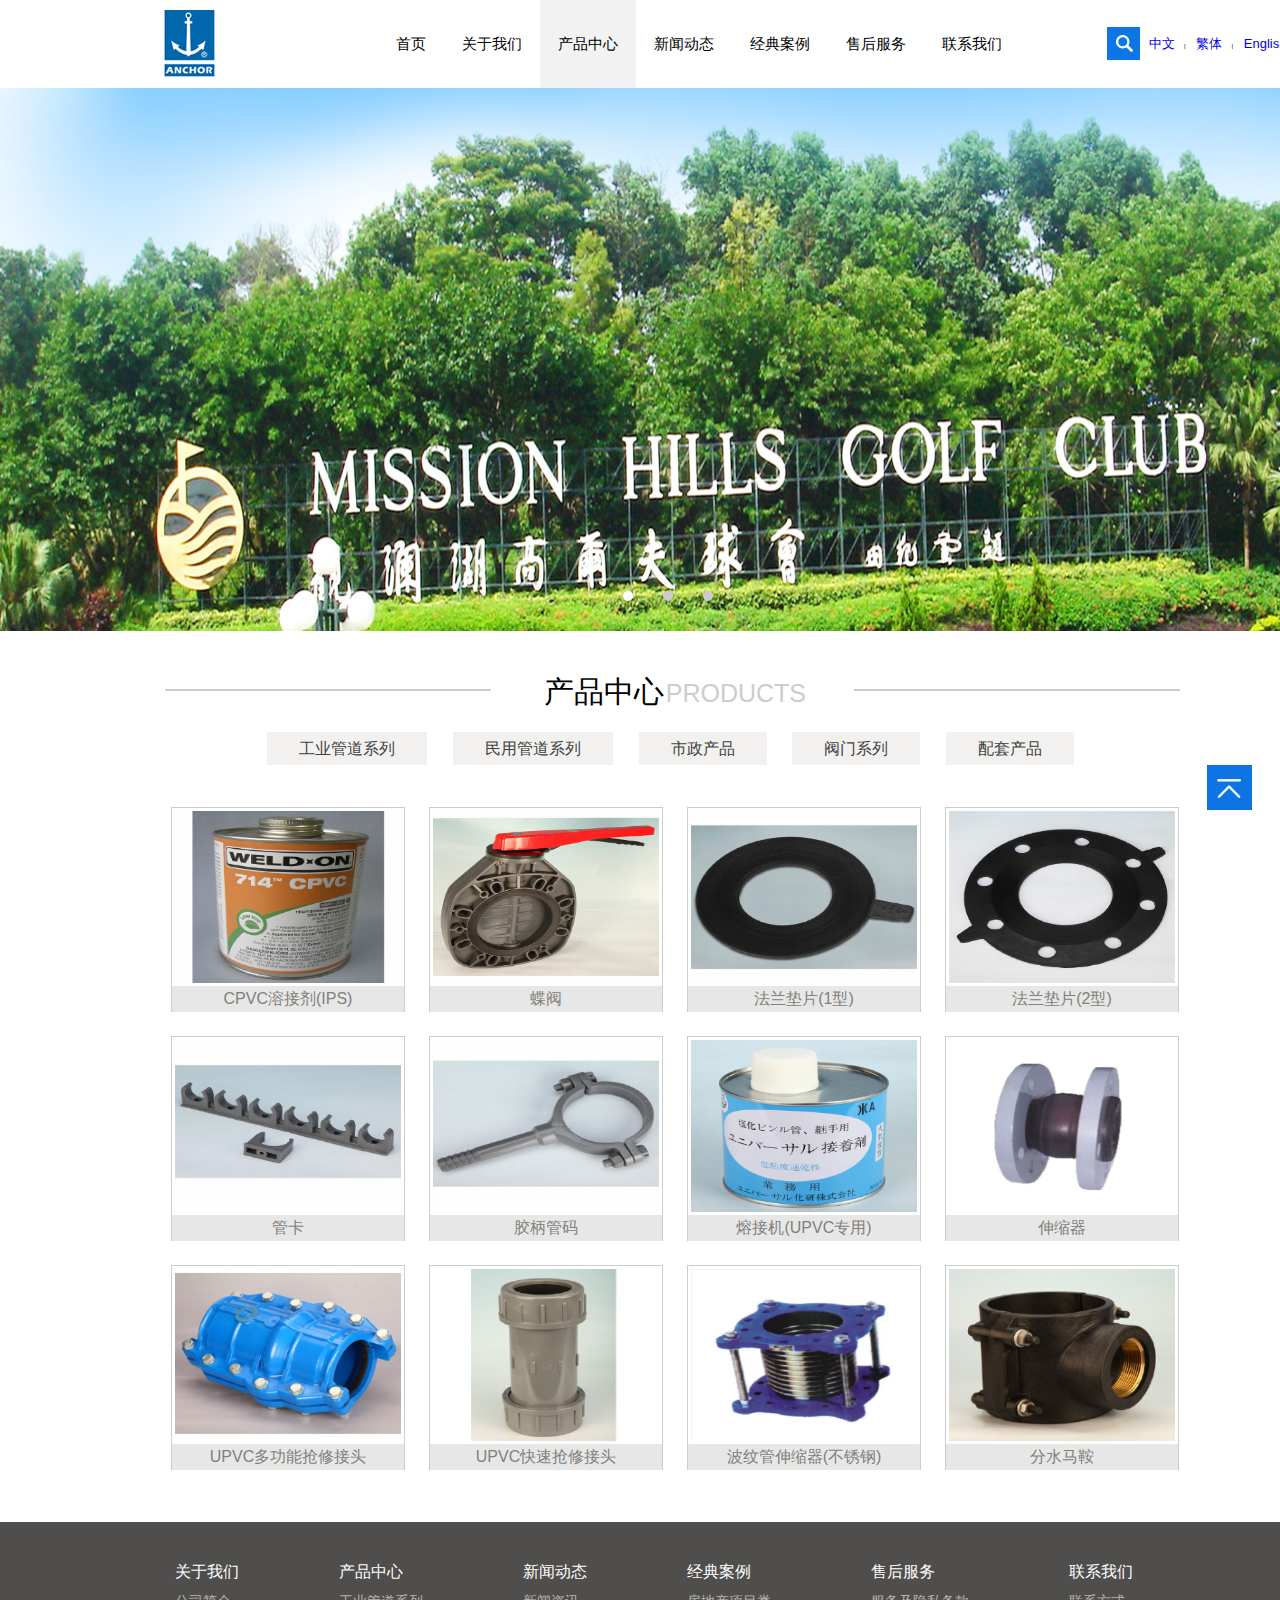
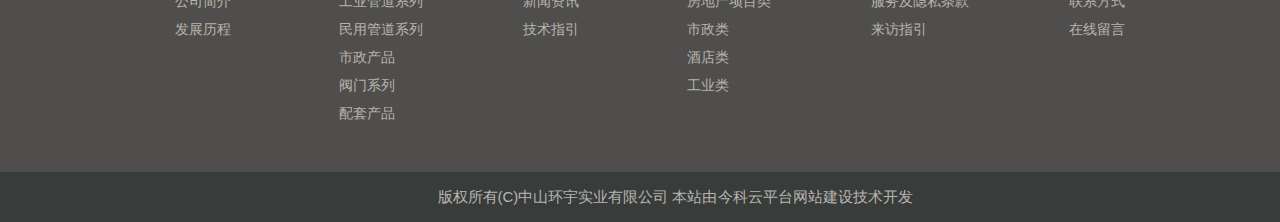
<file: product.html>
<!DOCTYPE html>
<html>
	<head>
		<meta charset="UTF-8">
		<title>产品中心</title>
		<link href="css/product.css" rel="stylesheet" />
		<link href="css/basic.css" rel="stylesheet" />
	</head>
	<body>
		<div class="header">
			<div class="top">
				<div class="logo"><img src="img/logo.jpg" /></div>
				<div class="nav">
					<ul>
						<li><a href="index.html" >首页</a></li>
						<li><a href="about_us.html">关于我们</a></li>
						<li class="bg"><a href="product.html">产品中心</a></li>
						<li><a href="news.html">新闻动态</a></li>
						<li><a href="case.html">经典案例</a></li>
						<li><a href="serviced.html">售后服务</a></li>
						<li><a href="contact_us.html">联系我们</a></li>
					</ul>
				</div>
				<div class="search">
					<input class="show" type="text" placeholder="请输入产品关键字..."/>
					<img  class="search_img" src="img/search_btn.jpg" />
					<div class="lang_zh_ch">
						<a href="#">中文</a>|
						<a href="#">繁体</a>|
						<a href="#">English</a>
					</div>
				</div>
			</div>
			<div class="banner">
				<ul style="left: 0;">
					<li><img src="img/banner2.jpg"/></li>
					<li><img src="img/banner1.jpg"/></li>
					<li><img src="img/banner3.jpg"/></li>
				</ul>
				<div class="banner_index">
					<ul>
						<li index="0"></li>
						<li index="1"></li>
						<li index="2"></li>
					</ul>
				</div>
			</div>
		</div>
		<div class="contenter">
			<div class="product_title">
				<hr class="left_line">
				<h2>产品中心</h2>
				<h3>PRODUCTS</h3>
				<hr class="right_line">
			</div>
			<div id="product_good">
				<div class="dropdown">
					<button class="dropbtn"><a>工业管道系列</a></button>
					<div class="dropdown-content">
						<a>UPVC日标工业排污/排气管配件系列(灰色)</a>
						<a>UPVC国际化工管道系列</a>
					</div>
				</div>
				<div class="dropdown">
					<button class="dropbtn"><a>民用管道系列</a></button>
					<div class="dropdown-content">
						<a>UPVC英标排水管道(白色)</a>
						<a>UPVC国标排水管道(白色)</a>
					</div>
				</div>
				<div class="dropdown">
					<button class="dropbtn"><a>市政产品</a></button>
					<div class="dropdown-content">
						<a>哈利国标给水管</a>
						<a>UPVC国际给水系列(蓝色)</a>
					</div>
				</div>
				<div class="dropdown">
					<button class="dropbtn"><a>阀门系列</a></button>
					<div class="dropdown-content">
						<a>止回阀</a>
						<a>法兰球阀系列</a>
					</div>
				</div>
				<div class="dropdown">
					<button class="dropbtn"><a>配套产品</a></button>
				</div>
			</div>
			<div class="product_show">
				<ul>
					<li>
						<div><a href="product.html"><img src="img/wKiAiVmT9CO3_gvZAAEcCH99l8c767.jpg" /></a></div>
						<p>CPVC溶接剂(IPS)</p>
					</li>
					<li>
						<div><a href="product.html"><img src="img/wKiAiVmT9COFIL4jAADaiOWwRhw573.jpg" /></a></div>
						<p>蝶阀</p>
					</li>
					<li>
						<div><a href="product.html"><img src="img/wKiAiVmT9CPIA2lfAACH5EU9gf4980.jpg" /></a></div>
						<p>法兰垫片(1型)</p>
					</li>
					<li>
						<div><a href="product.html"><img src="img/wKiAiVmT9COk2hzbAACTwF9AhSs066.jpg" /></a></div>
						<p>法兰垫片(2型)</p>
					</li>
					<li>
						<div><a href="product.html"><img src="img/wKiAiVmT9CPfdM2AAAB8oci8u1A171.jpg" /></a></div>
						<p>管卡</p>
					</li>
					<li>
						<div><a href="product.html"><img src="img/wKiAiVmT9CLpXlDYAACFBmwvRCY065.jpg" /></a></div>
						<p>胶柄管码</p>
					</li>
					<li>
						<div><a href="product.html"><img src="img/wKiAiVmT9CKhvTpqAAD1cT4f7HA138.jpg" /></a></div>
						<p>熔接机(UPVC专用)</p>
					</li>
					<li>
						<div><a href="product.html"><img src="img/wKiAiVmT9CLu9lSVAABgTKmk-CE171.jpg" /></a></div>
						<p>伸缩器</p>
					</li>
					<li>
						<div><a href="product.html"><img src="img/wKiAiVmT9CKACUyeAAFclL_Kg1w378.JPG" /></a></div>
						<p>UPVC多功能抢修接头</p>
					</li>
					<li>
						<div><a href="product.html"><img src="img/wKiAiVmT9CLpsrikAACycyWoq0U072.JPG" /></a></div>
						<p>UPVC快速抢修接头</p>
					</li>
					<li>
						<div><a href="product.html"><img src="img/wKiAiVmT9CGfmk10AAEbXigeZLk901.png" /></a></div>
						<p>波纹管伸缩器(不锈钢)</p>
					</li>
					<li>
						<div><a href="product.html"><img src="img/wKiAiVmT9CHY4zneAAEMAEjVzWQ217.JPG" /></a></div>
						<p>分水马鞍</p>
					</li>
				</ul>
			</div>
		</div>
		<div class="footer">
			<div class="footer_link">
				<div class="footer_link_in">
					<ul>
						<li>
							<p>关于我们</p>
							<a href="about_us.html">公司简介</a>
							<a href="about_us.html">发展历程</a>
						</li>
						<li>
							<p>产品中心</p>
							<a href="product.html">工业管道系列</a>
							<a href="product.html">民用管道系列</a>
							<a href="product.html">市政产品</a>
							<a href="product.html">阀门系列</a>
							<a href="product.html">配套产品</a>
						</li>
						<li>
							<p>新闻动态</p>
							<a href="news.html">新闻资讯</a>
							<a href="news.html">技术指引</a>
						</li>
						<li>
							<p>经典案例</p>
							<a href="case.html">房地产项目类</a>
							<a href="case.html">市政类</a>
							<a href="case.html">酒店类</a>
							<a href="case.html">工业类</a>
						</li>
						<li>
							<p>售后服务</p>
							<a href="serviced.html">服务及隐私条款</a>
							<a href="serviced.html">来访指引</a>
						</li>
						<li>
							<p>联系我们</p>
							<a href="contact_us.html">联系方式</a>
							<a href="contact_us.html">在线留言</a>
						</li>
					</ul>
				</div>
				<a href="#"><img src="img/2017-12-25_152151.jpg" /></a>
			</div>
			<div class="footer_buttom">
				<p>版权所有(C)中山环宇实业有限公司  本站由<a href="#">今科云平台网站建设</a>技术开发</p>
			</div>
		</div>
		
		<script src="js/basic.js"></script>
		<script src="js/product.js"></script>
	</body>
</html>
</file>
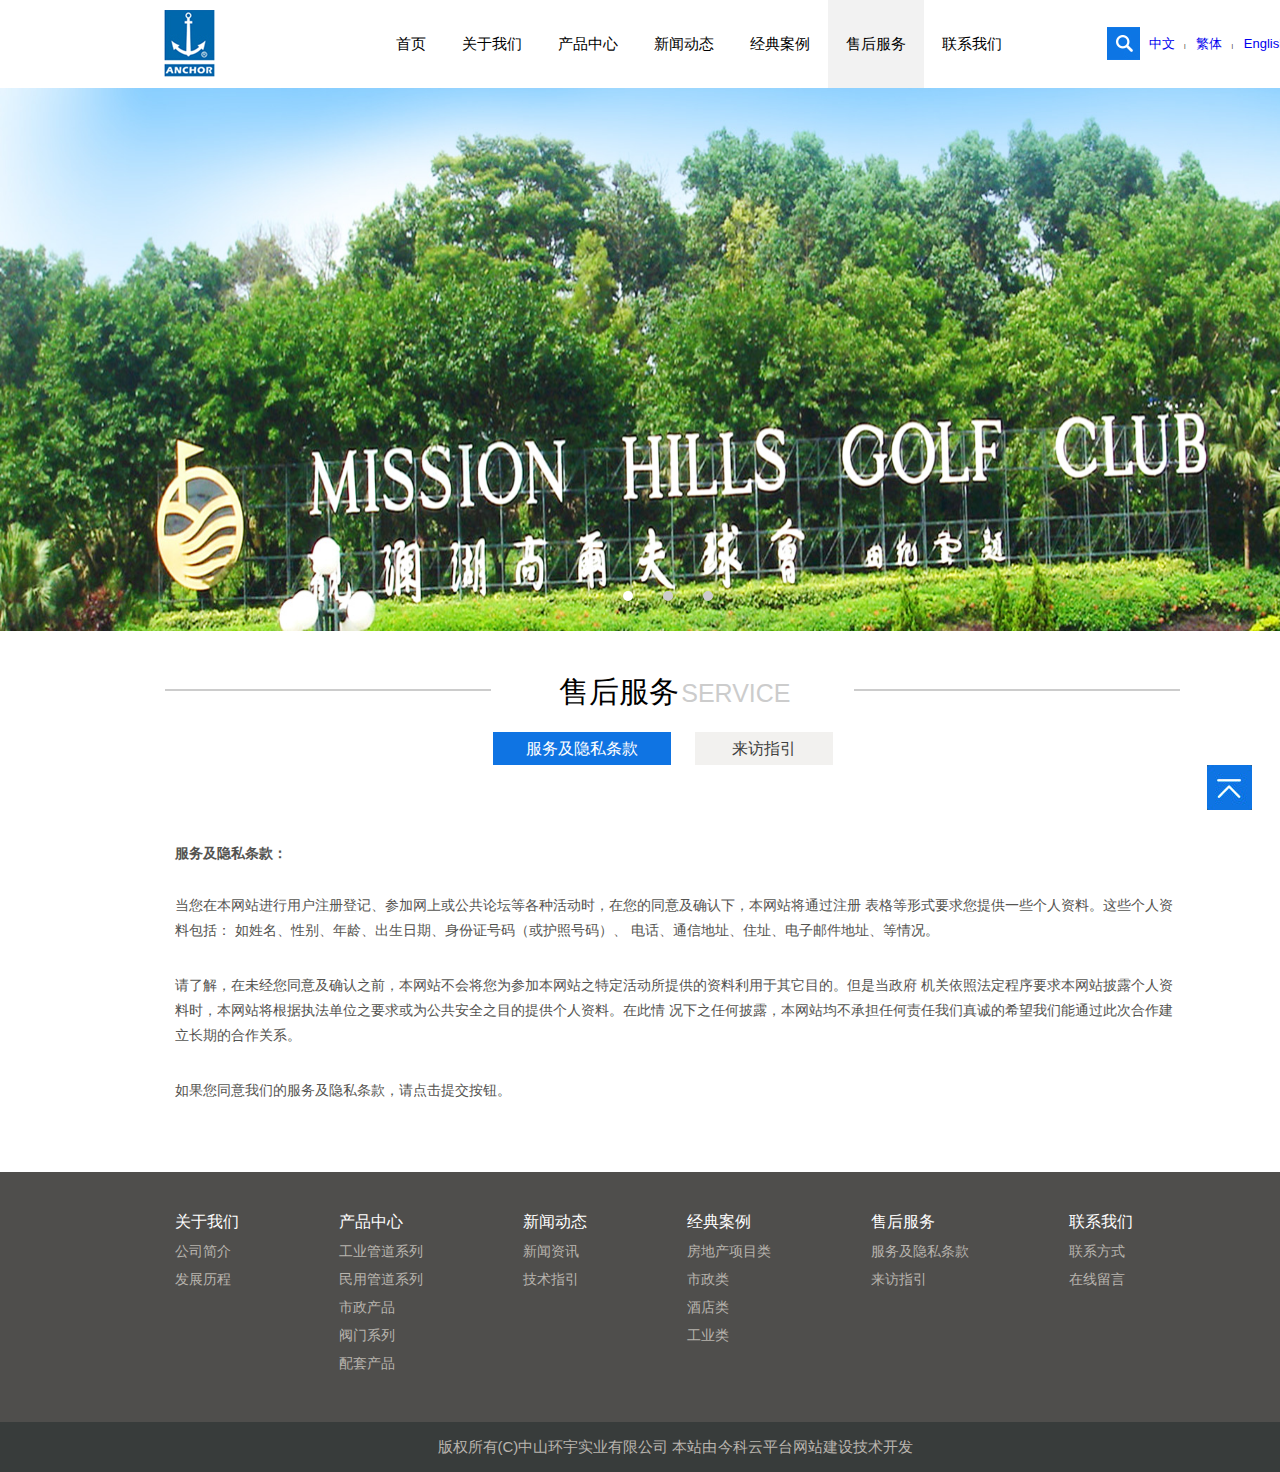
<file: serviced.html>
<!DOCTYPE html>
<html>
	<head>
		<meta charset="UTF-8">
		<title>售后服务</title>
		<link href="css/serviced.css" rel="stylesheet" />
		<link href="css/basic.css" rel="stylesheet" />
	</head>
	<body>
		<div class="header">
			<div class="top">
				<div class="logo"><img src="img/logo.jpg" /></div>
				<div class="nav">
					<ul>
						<li><a href="index.html" >首页</a></li>
						<li><a href="about_us.html">关于我们</a></li>
						<li><a href="product.html">产品中心</a></li>
						<li><a href="news.html">新闻动态</a></li>
						<li><a href="case.html">经典案例</a></li>
						<li class="bg"><a href="serviced.html">售后服务</a></li>
						<li><a href="contact_us.html">联系我们</a></li>
					</ul>
				</div>
				<div class="search">
					<input class="show" type="text" placeholder="请输入产品关键字..."/>
					<img  class="search_img" src="img/search_btn.jpg" />
					<div class="lang_zh_ch">
						<a href="#">中文</a>|
						<a href="#">繁体</a>|
						<a href="#">English</a>
					</div>
				</div>
			</div>
			<div class="banner">
				<ul style="left: 0;">
					<li><img src="img/banner2.jpg"/></li>
					<li><img src="img/banner1.jpg"/></li>
					<li><img src="img/banner3.jpg"/></li>
				</ul>
				<div class="banner_index">
					<ul>
						<li index="0"></li>
						<li index="1"></li>
						<li index="2"></li>
					</ul>
				</div>
			</div>
		</div>
		<div class="contenter">
			<div class="product_title">
				<hr class="left_line">
				<h2>售后服务</h2>
				<h3>SERVICE</h3>
				<hr class="right_line">
			</div>
			<div class="serviced">
				<div id="serviced_one">服务及隐私条款</div>
				<div id="serviced_two">来访指引</div>
			</div>
			<div class="serviced_cont">
				<h2>服务及隐私条款：</h2>
				<p>当您在本网站进行用户注册登记、参加网上或公共论坛等各种活动时，在您的同意及确认下，本网站将通过注册
					表格等形式要求您提供一些个人资料。这些个人资料包括： 如姓名、性别、年龄、出生日期、身份证号码（或护照号码）、
					电话、通信地址、住址、电子邮件地址、等情况。
				</p>
				<p>请了解，在未经您同意及确认之前，本网站不会将您为参加本网站之特定活动所提供的资料利用于其它目的。但是当政府
					机关依照法定程序要求本网站披露个人资料时，本网站将根据执法单位之要求或为公共安全之目的提供个人资料。在此情
					况下之任何披露，本网站均不承担任何责任我们真诚的希望我们能通过此次合作建立长期的合作关系。
				</p>
				<p>如果您同意我们的服务及隐私条款，请点击提交按钮。</p>
			</div>
			<div class="guide">
				<p>来访指引</p>
			</div>
		</div>
		<div class="footer">
			<div class="footer_link">
				<div class="footer_link_in">
					<ul>
						<li>
							<p>关于我们</p>
							<a href="about_us.html">公司简介</a>
							<a href="about_us.html">发展历程</a>
						</li>
						<li>
							<p>产品中心</p>
							<a href="product.html">工业管道系列</a>
							<a href="product.html">民用管道系列</a>
							<a href="product.html">市政产品</a>
							<a href="product.html">阀门系列</a>
							<a href="product.html">配套产品</a>
						</li>
						<li>
							<p>新闻动态</p>
							<a href="news.html">新闻资讯</a>
							<a href="news.html">技术指引</a>
						</li>
						<li>
							<p>经典案例</p>
							<a href="case.html">房地产项目类</a>
							<a href="case.html">市政类</a>
							<a href="case.html">酒店类</a>
							<a href="case.html">工业类</a>
						</li>
						<li>
							<p>售后服务</p>
							<a href="serviced.html">服务及隐私条款</a>
							<a href="serviced.html">来访指引</a>
						</li>
						<li>
							<p>联系我们</p>
							<a href="contact_us.html">联系方式</a>
							<a href="contact_us.html">在线留言</a>
						</li>
					</ul>
				</div>
				<a href="#"><img src="img/2017-12-25_152151.jpg" /></a>
			</div>
			<div class="footer_buttom">
				<p>版权所有(C)中山环宇实业有限公司  本站由<a href="#">今科云平台网站建设</a>技术开发</p>
			</div>
		</div>
		
		<script src="js/basic.js"></script>
		<script src="js/serviced.js"></script>
	</body>
</html>
</file>
<file: css/index.css>
.contenter {
	width: 1350px;
	height: 1500px;
	margin-top: 40px;
}

.product_all {
	width: 1150px;
	height: 206px;
	margin: 0 auto;
	margin-bottom: 60px;
	text-align: center;
	position: relative;
}

.product {
	width: 1038px;
	height: 206px;
	margin: 40px auto;
	overflow: hidden;
	position: relative;
}

.product ul {
	width: 4160px;
	height: 100%;
	list-style-type: none;
	position: absolute;
	left: -780px;
}

.product ul li {
	width: 234px;
	height: 100%;
	margin: 0 12px;
	border: 1px solid #ccc;
	text-align: center;
	float: left;
	cursor: pointer;
}

.product ul li img {
	width: 226px;
	height: 172px;
	margin: 3px;
	display: block;
}

.product ul li  div {
	overflow: hidden;
	
}

.product ul li:hover img {
	transform:scale(1.2);
    -ms-transform:scale(1.2);
    -webkit-transform:scale(1.2);
    -moz-transform:scale(1.2);
    transition: transform 0.5s;
    -ms-transition: transform 0.5s;
    -moz-transition: transform 0.5s;
	-webkit-transition: transform 0.5s;
}

.product ul li p {
	height: 26px;
	font-size: 16px;
	line-height: 26px;
	color: #818079;
	background-color: #e7e7e7;
}

.product ul li:hover p {
	background: #0F74E3;
	color: white;
}

.left_one,.right_one {
	font-size: 40px;
	color: #ccc;
	position: absolute;
	top: 75px;
	cursor: pointer;
}

.left_one {
	left: 30px;
}

.right_one {
	right: 30px;
}

.cases {
	width: 100%;
	height: 750px;
	padding: 40px 0;
	background-color: #FAF9F8;
}

.cases_img {
	width: 76%;
	min-width: 1030px;
	height: 500px;
	margin: 50px auto;
	overflow: hidden;
}

.cases_img img:hover {
	transform:scale(1.05);
    -ms-transform:scale(1.05);
    -webkit-transform:scale(1.05);
    -moz-transform:scale(1.05);
    transition: transform 0.5s;
    -ms-transition: transform 0.5s;
    -moz-transition: transform 0.5s;
	-webkit-transition: transform 0.5s;
}

.cases_img div:nth-child(1) {
	width: 296px;
	height: 500px;
	display: block;
	float: left;
	margin-right: 11px;
	overflow: hidden;
}

.cases_img div img {
	width: 100%;
	height: 100%;
	display: block;
}

.cases_img div:nth-child(n+2) {
	width: 335px;
	height: 250px;
	
	float: left;
	margin: 0 11px;
	overflow: hidden;
}



.btn {
	width: 136px;
	height: 36px;
	margin: 0 auto;
	border-radius: 5px;
	border: none;
	background-color: #0F74E3;
	color: white;
	cursor: pointer;
	display: block;
	text-decoration: none;
	line-height: 36px;
	text-align: center;
	font-size: 17px;
}

.more {
	width: 100%;
	min-width: 1200px;
	height: 340px;
	margin: 50px 0;
}

.about_us {
	width: 310px;
	height: 330px;
	margin-left: 173px;
	float: left;
}

.more h2 {
	font-size: 20px;
	font-weight: normal;
	float: left;
	
}

.more h3 {
	font-size: 18px;
	font-weight: normal;
	color: #A39FA3;
	float: left;
}

.more hr {
	width: 50px;
	border: 0.5px solid #ccc;
	margin: 10px 5px 0 5px;
	float: left;
}

.more .about_us a,.news_more {
	font-size: 16px;
	text-decoration: none;
	display: block;
	float: right;
	cursor: pointer;
}

.more a:hover {
	text-decoration: underline;
	color: blue;
}

.about_us img {
	width: 310px;
	margin: 20px 0 15px 0;
}

.more h1 {
	font-size: 17px;
}

.about_us p {
	font-size: 14px;
	line-height: 22px;
}

.news {
	width: 310px;
	height: 330px;
	margin: 0 40px;
	float: left;
}

.news hr {
	width: 85px;
}

.news_date {
	clear: both;
	width: 100%;
	height: 90px;
	margin-top: 15px;
}

.news_date:hover p {
	color: white;
}

.news_date:hover span {
	color: #ccc;
}

.news_date:hover div:first-child {
	width: 97px;
	background-color: #0F74E3;
}

.news_date:hover hr {
	display: none;
}

.news_date:hover div:last-child {
	width: 213px;
	background-color: #FAF9F8;
}

.news_date div:first-child {
	width: 90px;
	height: 90px;
	float: left;
	text-align: center;
}

.news_date p {
	height: 66px;
	font-size: 50px;
	line-height: 66px;
}

.news_date span {
	line-height: 24px;
}

.news_date hr {
	width: 0px;
	height: 70px;
	border: 0.5px solid #ccc;
	float: left;
}

.news_date div:last-child {
	width: 200px;
	height: 90px;
	float: left;
}

.news_date a {
	width: 200px;
	height: 90px;
	display: block;
	font-size: 16px;
	margin: 15px 0 0 15px;
	text-decoration: none;
	float: left;
	color: #000000;
	text-overflow: ellipsis;
	white-space: nowrap;
	overflow: hidden;
}

.news_date a:hover {
	color: #8F3535;
	text-decoration: underline;
}

.contact_us {
	width: 310px;
	height: 330px;
	float: left;
}

.contact_us hr {
	width: 84px;
}

.contact_us img {
	width: 310px;
	margin-top: 20px;
}

.contact_us h1 {
	font-size: 18px;
}

.contact_us p {
	font-size: 15px;
}
</file>
<file: css/basic.css>
html,body,div,ul,li,input,p,a,h2,h3{
	margin: 0;
	padding: 0;
	box-sizing: border-box;
}

html, body { 
    font-size: 62.5%; 
    height: 100%;
    padding: 0; margin: 0; 
    min-width: 960px;
    font-size-adjust: none; 
    font-family: "微软雅黑", 'Microsoft YaHei', arial, sans-serif, 'Droid Sans Fallback'; 
    color: #000;
}
 
.header {
	width: 100%;
	min-width: 1350px;
	height: 632px;
}

.top:after {
	content: "";
	display: table;
	clear: both;
}

.top {
	width: 100%;
	height: 88px;
	zoom: 1;
}

.logo {
	width: 28%;
	height: 88px;
	float: left;
}

.logo img {
	margin-left: auto;
	margin-right: auto;
	padding: 10px;
	display: block;
}

.nav {
	width: 54%;
	height: 88px;
	float: left;
}

.nav ul {
	width: 100%;
	height: 100%;
	float: left;
	list-style-type: none;
	text-align: center;
}

.nav ul li {
	height: 100%;
	float: left;
	font-size: 15px;
	line-height: 88px;
}

.nav a {
	height: 88px;
	font-size: 15px;
	line-height: 88px;
	text-decoration: none;
	display: block;
	padding: 0 18px;
	color: black;
}

.bg {
	background-color: #f2f2f2;
}

.nav a:hover {
	background-color: #f2f2f2;
}

.search {
	width: 18%;
	height: 88px;
	float: left;
	padding-top: 27px;
	position: relative;
}

.search img {
	float: left;
	display: block;
	cursor: pointer;
}

.search input {
	width: 210px;
	height: 33px;
	position: absolute;
	top: 27px;
	right: 243px;
	display: none;
	background-color: #07BAE8;
	border: none;
}

.lang_zh_ch {
	width: 165px;
	height: 33px;
	float: left;
}

.lang_zh_ch a {
	text-decoration: none;
	padding: 0 9px;
	font-size: 13px;
	line-height: 33px;
}

.lang_zh_ch a:hover {
	text-decoration: underline;
	color: blue;
}

.banner {
	width: 100%;
	height: 543px;
	overflow: hidden;
	position: relative;
}

.banner:after {
	content: "";
	display: block;
	clear: both;
}

.banner ul {
	width: 300%;
	height: 100%;
	list-style-type: none;
	position: absolute;
	left: 0;
}

.banner ul li {
	width: 33.33%;
	height: 100%;
	float: left;
}

.banner ul li img {
	width: 100%;
	height: 543px;
	display: block;
}

.banner_index {
	width: 120px;
	position: absolute;
	bottom: 40px;
	left: 45%;
}

.banner_index ul {
	list-style-type: none;
}

.banner_index ul li {
	width: 10px;
	height: 10px;
	margin: 0 15px;
	background-color: #ccc;
	display: block;
	border-radius: 10px;
	float: left;
	cursor: pointer;
}

.banner_index ul li:hover {
	background-color: white;
	
}



.product_title {
	width: 80%;
	height: 30px;
	margin: 0 auto;
	text-align: center;
}

.left_line,.right_line {
	width: 30%;
	border: 0.5px solid #ccc;
	position: relative;
	top: 14px;
}

.left_line {
	float: left;
	left: 30px;
}

.right_line {
	float: right;
	right: 35px;
}

.product_title h2 {
	font-size: 30px;
	font-weight: normal;
	display: inline;
}

.product_title h3 {
	font-size: 25px;
	font-weight: normal;
	color: #ccc;
	display: inline;
}



.footer {
	width: 1350px;
	height: 300px;
}

.footer_link {
	clear: both;
	width: 100%;
	min-width: 1200px;
	height: 250px;
	background-color: #4F4E4C;
	padding-top: 20px;
}

.footer_link_in {
	width: 1100px;
	height: 250px;
	margin: 0 auto;
}

.footer_link img {
	width: 45px;
	height: 45px;
	display: block;
	position: fixed;
	right: 28px;
	bottom: 90px;
}

.footer_link ul {
	list-style-type: none;
}

.footer_link ul li {
	margin: 20px 50px 0;
	float: left;
}

.footer_link ul li a {
	display: block;
	font-size: 14px;
	color: #B8B4AE;
	text-decoration: none;
	padding-top: 10px;
}

.footer_link_in ul li p {
	font-size: 16px;
	color: white;
}

.footer_link_in ul li a:hover {
	text-decoration: underline;
}

.footer_buttom {
	width: 100%;
	height: 50px;
	background-color: #383C3B;
}

.footer_buttom p {
	height: 100%;
	font-size: 15px;
	line-height: 50px;
	color: #B8B4AE;
	text-align: center;
}

.footer_buttom p a {
	color: #B8B4AE;
	text-decoration: none;
}

.footer_buttom p a:hover {
	text-decoration: underline;
}
</file>
<file: css/about_us.css>
.contenter {
	width: 1350px;
	height: 850px;
	margin-top: 40px;
}

.about_us {
	width: 324px;
	height: 33px;
	margin: 30px auto;
}

#about_us_one {
	color: white;
	background-color: #0F74E3;
}

.about_us div {
	width: 138px;
	height: 100%;
	margin: 0 12px;
	float: left;
	text-align: center;
	line-height: 33px;
	font-size: 16px;
	color: #404140;
	background-color: #F2F1EF;
	cursor: pointer;
}

.about_us div:hover {
	color: white;
	background-color: #0F74E3;
}

.intro {
	width: 1010px;
	height: 700px;
	margin: 0 auto;
}

.intro p {
	font-size: 15px;
	line-height: 30px;
	color: #555451;
	
}

.development_history {
	width: 1300px;
	height: 1150px;
	margin-left: 170px;
	display: none;
}

.development_history h3 {
	font-size: 17px;
	color: #555451;
	line-height: 40px;
}

.development_history p {
	font-size: 15px;
	line-height: 50px;
	color: #555451;
}
</file>
<file: css/case.css>
.contenter {
	width: 1350px;
	height: 800px;
	margin-top: 40px;
}

.cases {
	width: 648px;
	height: 33px;
	margin: 30px auto;
}

.cases div {
	width: 138px;
	height: 100%;
	margin: 0 12px;
	float: left;
	text-align: center;
	line-height: 33px;
	font-size: 16px;
	color: #404140;
	background-color: #F2F1EF;
	cursor: pointer;
}

.cases div:hover {
	color: white;
	background-color: #0F74E3;
}

.cases_all {
	width: 1032px;
	height: 700px;
	margin: 30px auto;
}

.cases_all ul {
	width: 100%;
	height: 100%;
	list-style-type: none;
}

.cases_all ul li {
	width: 240px;
	height: 164px;
	margin: 9px;
	border: 1px solid #ccc;
	float: left;
	text-align: center;
	cursor: pointer;
}

.cases_all ul li div {
	width: 238px;
	height: 162px;
}

.cases_all ul li div img {
	width: 100%;
	height: 100%;
	display: block;
}

.cases_all ul li  div {
	overflow: hidden;
}

.cases_all ul li:hover img {
	transform:scale(1.05);
    -ms-transform:scale(1.05);
    -webkit-transform:scale(1.05);
    -moz-transform:scale(1.05);
    transition: transform 0.5s;
    -ms-transition: transform 0.5s;
    -moz-transition: transform 0.5s;
	-webkit-transition: transform 0.5s;
}
</file>
<file: css/contact_us.css>
.contenter {
	width: 1350px;
	height: 680px;
	margin-top: 40px;
}

.contact {
	width: 324px;
	height: 33px;
	margin: 30px auto;
}

#contact_one {
	color: white;
	background-color: #0F74E3;
}

.contact div {
	width: 138px;
	height: 100%;
	margin: 0 12px;
	float: left;
	text-align: center;
	line-height: 33px;
	font-size: 16px;
	color: #404140;
	background-color: #F2F1EF;
	cursor: pointer;
}

.contact div:hover {
	color: white;
	background-color: #0F74E3;
}

.leave_word {
	display: none;
}

.contact_left {
	width: 280px;
	height: 200px;
	margin: 70px 20px 0 170px;
	float: left;
}

.contact_left h2 {
	font-size: 16px;
}

.contact_left p {
	font-size: 14px;
	line-height: 30px;
}

.contact_img {
	width: 588px;
	height: 464px;
	float: right;
	margin: 33px 182px 0 0;
}

.contact_img img {
	width: 100%;
	height: 100%;
	display: block;
}

.leave_word {
	width: 660px;
	height: 400px;
	margin: 33px 0 0 222px;
}

#xing {
	color: #FE0E4E;
}

.leave_word form div span {
	font-size: 14px;
	color: #555451;
}

.leave_word form div {
	margin: 15px;
}

.leave_word form input {
	width: 252px;
	height: 34px;
}

.leave_word form textarea {
	float: right;
}

#submits {
	clear: both;
	width: 84px;
	height: 36px;
	margin: 15px 57px;
	background-color: #0F74E3;
	color: white;
	border: none;
	cursor: pointer;
}
</file>
<file: css/news.css>
.contenter {
	width: 1350px;
	height: 700px;
	margin-top: 40px;
}

.news {
	width: 324px;
	height: 33px;
	margin: 30px auto;
}

.news div {
	width: 138px;
	height: 100%;
	margin: 0 12px;
	float: left;
	text-align: center;
	line-height: 33px;
	font-size: 16px;
	color: #404140;
	background-color: #F2F1EF;
	cursor: pointer;
}

.news div:hover {
	color: white;
	background-color: #0F74E3;
}

.news_all {
	width: 1032px;
	height: 500px;
	margin: 33px auto;
}

.news_cont {
	width: 100%;
	height: 230px;
	margin-bottom: 45px;
}

.news_cont h2 {
	margin: 6px 0;
	float: left;
	font-size: 16px;
	color: #555451;
}

.news_a {
	margin: 6px 0;
	font-size: 15px;
	color: #555451;
	float: right;
	text-decoration: none;
}

.news_a:hover {
	text-decoration: underline;
}

.news_cont hr {
	clear: both;
	border: 0.5px solid #D0CDC7;
}

.news_cont img {
	width: 300px;
	height: 175px;
	margin: 16px 50px 0 0;
	float: left;
}

.news_cont ul {
	width: 680px;
	height: 175px;
	margin-top: 15px;
	float: left;
	list-style-type: none;
}

.news_cont ul li a {
	margin: 5px 0;
	font-size: 14px;
	color: #555451;
	text-decoration: none;
	float: left;
}

.news_cont ul li a:hover {
	text-decoration: underline;
}

.news_cont ul li span {
	margin: 5px 0;
	font-size: 13px;
	color: #555451;
	float: right;
}

.news_cont ul hr {
	border: 0.5px dashed #D0CDC7;
}

.news_create {
	width: 1032px;
	height: 500px;
	margin: 33px auto;
	display: none;
}

.news_create ul{
	width: 100%;
	height: 100%;
	list-style-type: none;
}

.create_a {
	margin: 8px 0;
	font-size: 14px;
	color: #555451;
	text-decoration: none;
	float: left;
}

.create_span {
	margin: 8px 0;
	font-size: 13px;
	color: #555451;
	float: right;
}

.create_hr {
	clear: both;
	border: 0.5px dashed #D0CDC7;
}

.news_build {
	width: 1032px;
	height: 200px;
	margin: 33px auto;
	display: none;
}

.news_build ul{
	width: 100%;
	height: 100%;
	list-style-type: none;
}
</file>
<file: css/product.css>
.contenter {
	width: 1350px;
	height: 850px;
	margin-top: 40px;
}

#product_good {
	width: 840px;
	height: 33px;
	margin: 30px auto;
}

.dropbtn {
	height: 33px;
	margin: 0 12px;
	padding: 0 32px;
	text-align: center;
	line-height: 33px;
	font-size: 16px;
	background-color: #F2F1EF;
	cursor: pointer;
    border: none;
}

.dropbtn a {
	color: #404140;
	text-decoration: none;
}

/* 容器 <div> - 需要定位下拉内容 */
.dropdown {
    position: relative;
    display: inline-block;
}

/* 下拉内容 (默认隐藏) */
.dropdown-content {
    display: none;
    position: absolute;
    background-color: #0F74E3;
    min-width: 180px;
    box-shadow: 0px 8px 16px 0px rgba(0,0,0,0.2);
}

/* 下拉菜单的链接 */
.dropdown-content a {
    color: white;
    padding: 12px 16px;
    text-decoration: none;
    display: block;
}

/* 鼠标移上去后修改下拉菜单链接颜色 */
.dropdown-content a:hover {background-color: #1386E6}

/* 在鼠标移上去后显示下拉菜单 */
.dropdown:hover .dropdown-content {
    display: block;
}

/* 当下拉内容显示后修改下拉按钮的背景颜色 */
.dropdown:hover .dropbtn {
    background-color: #0F74E3;
}

.dropdown:hover .dropbtn a {
    color: white;
}

.product_show {
	width: 1032px;
	height: 700px;
	margin: 30px auto;
}


.product_show ul {
	width: 100%;
	height: 100%;
	list-style-type: none;
}

.product_show ul li {
	width: 234px;
	height: 205px;
	margin: 12px;
	border: 1px solid #ccc;
	float: left;
	text-align: center;
	cursor: pointer;
}

.product_show ul li img {
	width: 226px;
	height: 172px;
	margin: 3px;
	display: block;
}

.product_show ul li  div {
	overflow: hidden;
}

.product_show ul li:hover img {
	transform:scale(1.2);
    -ms-transform:scale(1.2);
    -webkit-transform:scale(1.2);
    -moz-transform:scale(1.2);
    transition: transform 0.5s;
    -ms-transition: transform 0.5s;
    -moz-transition: transform 0.5s;
	-webkit-transition: transform 0.5s;
}

.product_show ul li p {
	height: 26px;
	font-size: 16px;
	line-height: 26px;
	color: #818079;
	background-color: #e7e7e7;
}

.product_show ul li:hover p {
	background: #0F74E3;
	color: white;
}
</file>
<file: css/serviced.css>
.contenter {
	width: 1350px;
	height: 500px;
	margin-top: 40px;
}

.serviced {
	width: 388px;
	height: 33px;
	margin: 30px auto;
}

#serviced_one {
	width: 178px;
	color: white;
	background-color: #0F74E3;
}

.serviced div {
	width: 138px;
	height: 100%;
	margin: 0 12px;
	float: left;
	text-align: center;
	line-height: 33px;
	font-size: 16px;
	color: #404140;
	background-color: #F2F1EF;
	cursor: pointer;
}

.serviced div:hover {
	color: white;
	background-color: #0F74E3;
}

.serviced_cont {
	width: 1000px;
	height: 240px;
	margin: 80px auto 0;
}

.serviced_cont h2 {
	font-size: 14px;
	color: #555451;
}

.serviced_cont p {
	margin: 30px 0;
	font-size: 14px;
	line-height: 25px;
	color: #555451;
}

.guide {
	display: none;
}

.guide p {
	margin: 33px 0 0 170px;
	font-size: 14px;
	line-height: 25px;
	color: #555451;
}
</file>
